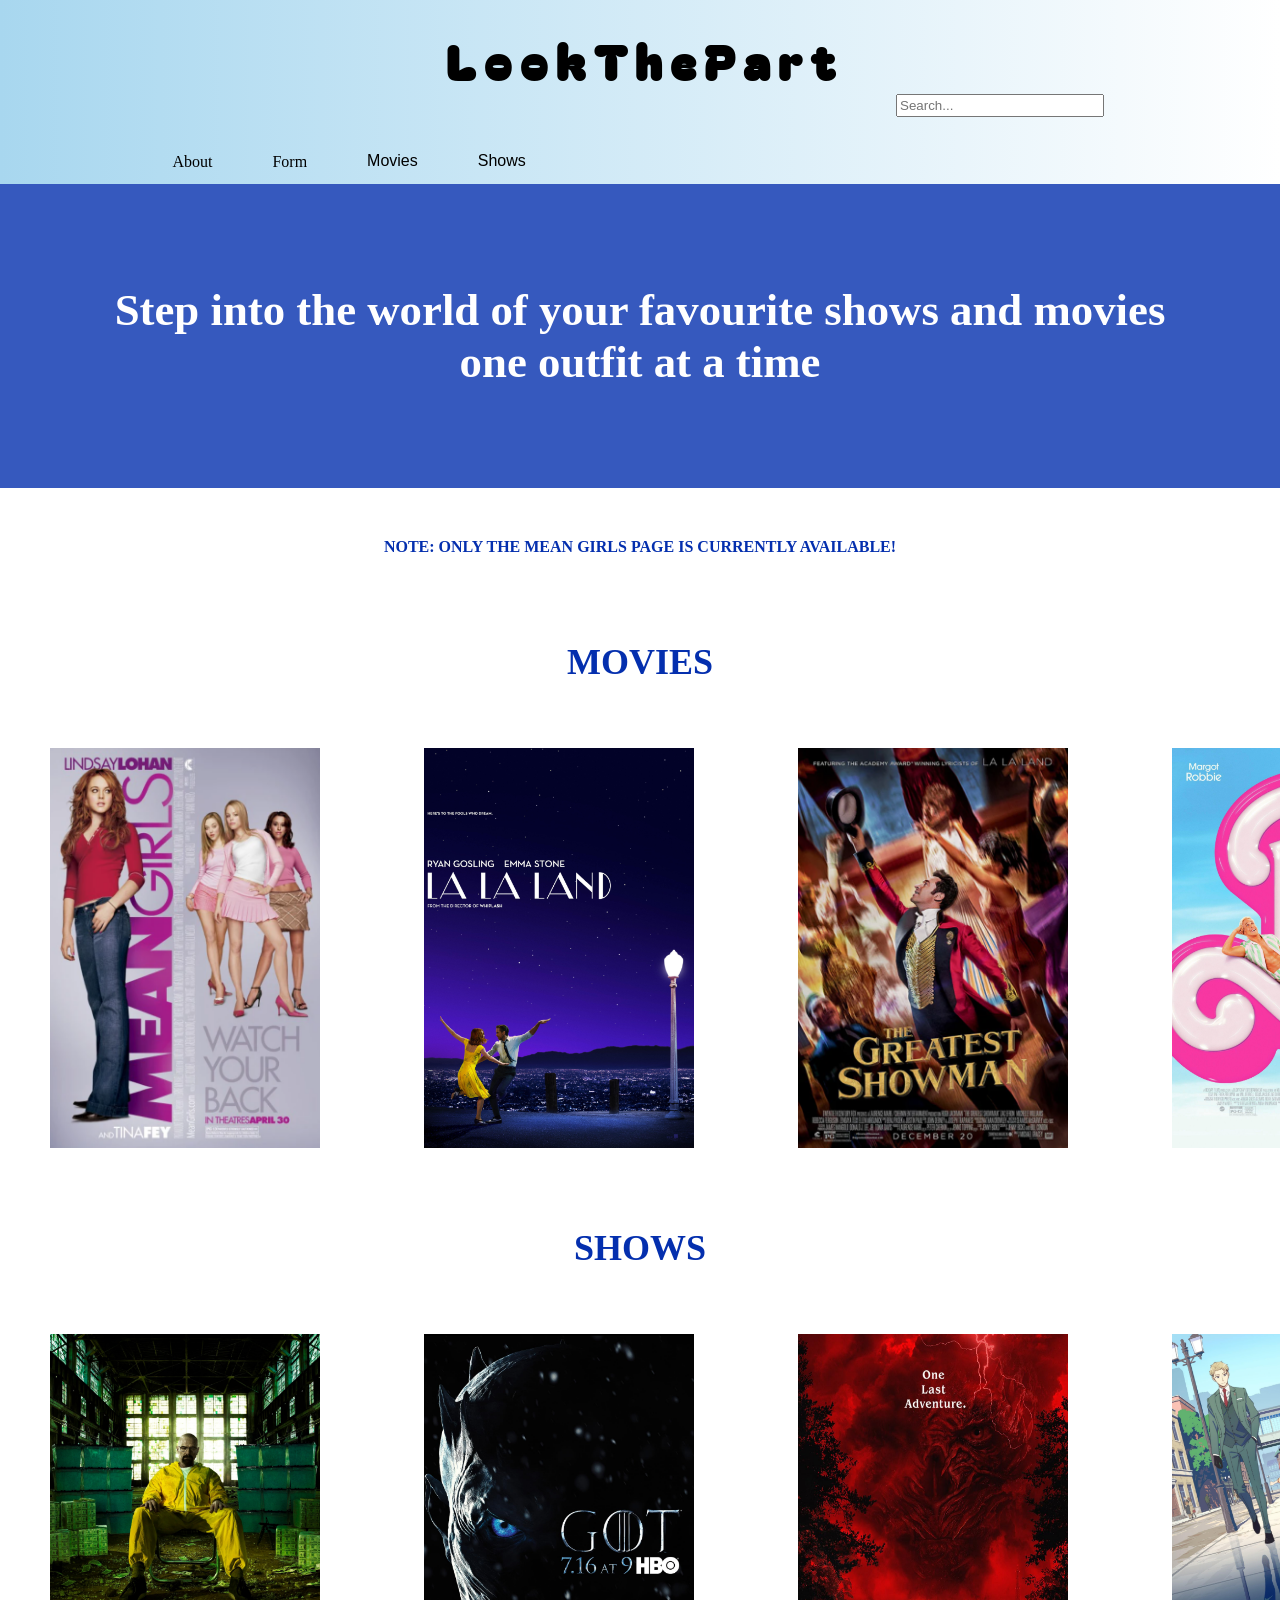
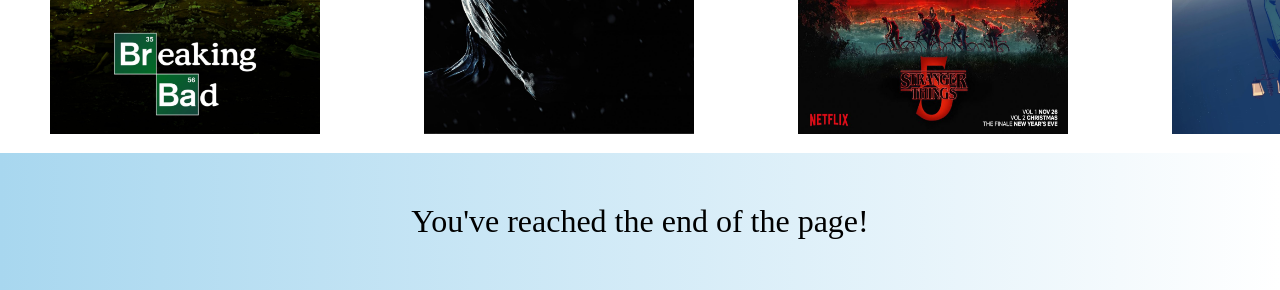
<file: index.html>
<!DOCTYPE html>
<html lang = "en-GB">

<head>
<!-- files -->
<meta name="viewport" content="width=device-width, initial-scale=1.0">
<link rel="stylesheet" href="web_design\style.css">
<link rel="preconnect" href="https://fonts.googleapis.com">
<link rel="preconnect" href="https://fonts.gstatic.com" crossorigin>
<link href="https://fonts.googleapis.com/css2?family=Bagel+Fat+One&display=swap" rel="stylesheet">
<link rel="icon" type="image/png" media="screen and (max-width: 720px)" href="Photos\Hamburger menu.png">

<!-- tab name -->
<title> Home | Look the Part </title>

<!-- tab icon (resource used: https://favicon.im/blog/favicon-for-light-dark-modes) -->
<!-- light mode -->
<link rel="icon" type="image/png" media="(prefers-color-scheme: light)" href="media\Tab icon (black).png">
<!-- dark mode -->
<link rel="icon" type="image/png" media="(prefers-color-scheme: dark)" href="media\Tab icon (white).png">
</head>

<body>
<!-- logo -->
<h1>
	<a href="index.html">L o o k  T h e  P a r t</a>
</h1>

<!-- search bar (resource used: https://www.w3schools.com/howto/howto_css_searchbar.asp) --> 
<div class="search">
	<input class="searchbar" type="text" placeholder="Search...">
</div>

<!-- navigation bar w/ dropdown menus (resource used: https://www.youtube.com/watch?v=8eFeIFKAKHw + https://www.w3schools.com/howto/howto_css_dropdown.asp -->
<nav>
	<input type="checkbox" id="sidebar-active">
	<label for="sidebar-active" class="open-sidebar-button">
		<svg xmlns="http:www.w3.org/2000/svg" height="30" viewBox="0 -960 960 960" width="30px" fill="#000000">
			<path d="M120-240v-80h720v80H120Zm0-200v-80h720v80H120Zm0-200v-80h720v80H120Z"></path>
		</svg>
	</label>

	<label id="overlay" for="sidebar-active"></label>
	<div class="links-container">
		<label for="sidebar-active" class="open-sidebar-button">
			<svg xmlns="http:www.w3.org/2000/svg" height="50" viewBox="0 -960 960 960" width="50px" fill="#FFFFFF">
				<path d="m256-200-56-56 224-224-224-224 56-56 224 224 224-224 56 56-224 224 224 224-56 56-224-224-224 224Z"></path>
			</svg>
		</label>

		<!-- links  -->
		<div>
			<ul>
				<!-- about -->
				<li><a href="web_design\about.html">About</a></li>

				<!-- form -->
				<li><a href="web_design\form.html">Form</a></li>

				<!-- movies dropmenu -->
				<div class="dropmenu">
					<li>
						<button class="button">Movies</button>
					</li>
					<div class="dropcontent">
						<!-- mean girls -->
						<a href="web_design\mean girls.html">Mean Girls (2004)</a>

						<!-- la la land -->
						<a href="#La La Land">La La Land (2016)</a>

						<!-- the greatest showman -->
						<a href="#The Greatest Showman">The Greatest Showman (2017)</a>

						<!-- barbie -->
						<a href="#Barbie">Barbie (2023)</a>

						<!-- damsel -->
						<a href="#Damsel">Damsel (2024)</a>
					</div>
				</div>

				<!-- shows dropmenu -->
				<div class="dropmenu">
					<li>
						<button class="button">Shows</button>
					</li>
					<div class="dropcontent">
						<!-- breaking bad -->
						<a href="#Breaking Bad">Breaking Bad (2008-2013)</a>

						<!-- game of thrones -->
						<a href="#Game of Thrones">Game of Thrones (2011-2019)</a>

						<!-- stranger things -->
						<a href="#Stranger Things">Stranger Things (2016-2025)</a>

						<!-- spy x family -->
						<a href="#Spy x Family">Spy x Family (2022-)</a>

						<!-- dan da dan -->
						<a href="#Dan Da Dan">Dan Da Dan (2024-)</a>
					</div>
				</div>
			</ul>
		</div>
	</div>
</nav>

<!-- banner -->
<h4 class="homebanner"> Step into the world of your favourite shows and movies one outfit at a time</h4>

<p style="font-weight: 800; padding-top: 50px;"> NOTE: ONLY THE MEAN GIRLS PAGE IS CURRENTLY AVAILABLE!</p>

<!-- movies -->
<h2> MOVIES </h2>

<!-- horizontal scroll list (resource used: https://www.w3schools.com/howto/howto_css_menu_horizontal_scroll.asp) -->
<div class="scrollmenu">
	<!-- mean girls (image: Paramount Pictures and Broadway Video (2004) Mean Girls [Poster]. Available at: https://www.imdb.com/title/tt0377092/mediaviewer/rm3978398720/?ref_=tt_ov_i (Accessed: 10 December 2025)) -->
	<a href="web_design\mean girls.html">
		<img src="web_design\media\Home page\Movies\2004 Mean girls.png" alt="Mean Girls (2004)" width="270" height="400">
	</a>

	<!-- la la land (image: Summit Entertainment et al. (2016) La La Land [Poster]. Available at: https://www.imdb.com/title/tt3783958/mediaviewer/rm3967749632/?ref_=tt_ov_i (Accessed: 22 December 2025)) -->
	<a href="#La La Land">
		<img src="web_design\media\Home page\Movies\2016 La La Land.png" alt="La La Land (2016)" width="270" height="400">
	</a>

	<!-- the greatest showman (image: 20th Century Fox et al. (2017) The Greatest Showman [Poster]. Available at: https://www.imdb.com/title/tt1485796/mediaviewer/rm956976896/?ref_=tt_ov_i (Accessed: 10 December 2025)) -->
	<a href="#The Greatest Showman">
		<img src="web_design\media\Home page\Movies\2017 The Greatest Showman.png" alt="The Greatest Showman (2017)" width="270" height="400">
	</a>

	<!-- barbie (image: Warner Brothers Pictures et al. (2023) The Barbie Movie [Poster]. Available at: https://www.imdb.com/title/tt1517268/mediaviewer/rm431105281/?ref_=tt_ov_i (Accessed: 22 December 2025)) -->
	<a href="#Barbie">
		<img src="web_design\media\Home page\Movies\2023 Barbie.png" alt="The Barbie Movie (2023)" width="270" height="400">
	</a>

	<!-- damsel (image: Netflix, PCMA Management and Productions and Roth/Kirschenbaum Films (2024) Damsel [Poster]. Available at: https://www.imdb.com/title/tt13452446/mediaviewer/rm912933377/?ref_=tt_ov_i (Accessed: 22 December 2025)) -->
	<a href="#Damsel">
		<img src="web_design\media\Home page\Movies\2024 Damsel.png" alt="Damsel (2024)" width="270" height="400">
	</a>
</div>

<!-- shows -->
<h2> SHOWS </h2>

<!-- horizontal scrollable list (resource used: https://www.w3schools.com/howto/howto_css_menu_horizontal_scroll.asp) -->
<div class="scrollmenu"> 
	<!-- breaking bad (image: High Bridge Productions, Gran Via Productions and Sony Pictures Television Breaking Bad [Poster]. Available at: https://www.imdb.com/title/tt0903747/mediaviewer/rm3116305665/?ref_=tt_ov_i (Accessed: 22 December 2025)) -->
	<a href="#Breaking Bad">
		<img src="web_design\media\Home page\Shows\2008 Breaking Bad.png" alt="Breaking Bad (2008-2013)" width="270" height="400">
	</a>

	<!-- game of thrones (image: HBO Entertainment et al. Game of Thrones [Poster]. Available at: https://www.imdb.com/title/tt0944947/mediaviewer/rm745370112/?ref_=tt_ov_i (Accessed: 22 December 2025)) -->
	<a href="#Game of Thrones">
		<img src="web_design\media\Home page\Shows\2011 Game of Thrones.png" alt="Game of Thrones (2011-2019)" width="270" height="400">
	</a>

	<!-- stranger things (image: 21 Laps Entertainment et al. (2025) Stranger Things [Poster]. Available at: https://www.imdb.com/title/tt4574334/mediaviewer/rm106344194/?ref_=tt_ov_i (Accessed: 22 December 2025))-->
	<a href="#Stranger Things">
		<img src="web_design\media\Home page\Shows\2016 Stranger Things.png" alt="Stranger Things (2016-2025)" width="270" height="400">
	</a>

	<!-- spy x family (image: Aniplex et al. Spy x Family [Poster]. Available at: https://www.imdb.com/title/tt13706018/mediaviewer/rm218701057/?ref_=tt_ov_i (Accessed: 22 December 2025)) -->
	<a href="#Spy x Family">
		<img src="web_design\media\Home page\Shows\2022 Spy x Family.png" alt="Spy x Family (2022-)" width="270" height="400">
	</a>

	<!-- dan da dan (image: Science SARU et al. Dan Da Dan [Poster]. Available at: https://www.imdb.com/title/tt30217403/mediaviewer/rm2013293825/?ref_=tt_ov_i (Accessed: 22 December 2025)) -->
	<a href="#Dan Da Dan">
		<img src="web_design\media\Home page\Shows\2024 Dan Da Dan.png" alt="Dan Da Dan (2024-)" width="270" height="400">
	</a>
</div>

<!-- footer -->
<footer>You've reached the end of the page!</footer>
</body>

</html>
</file>
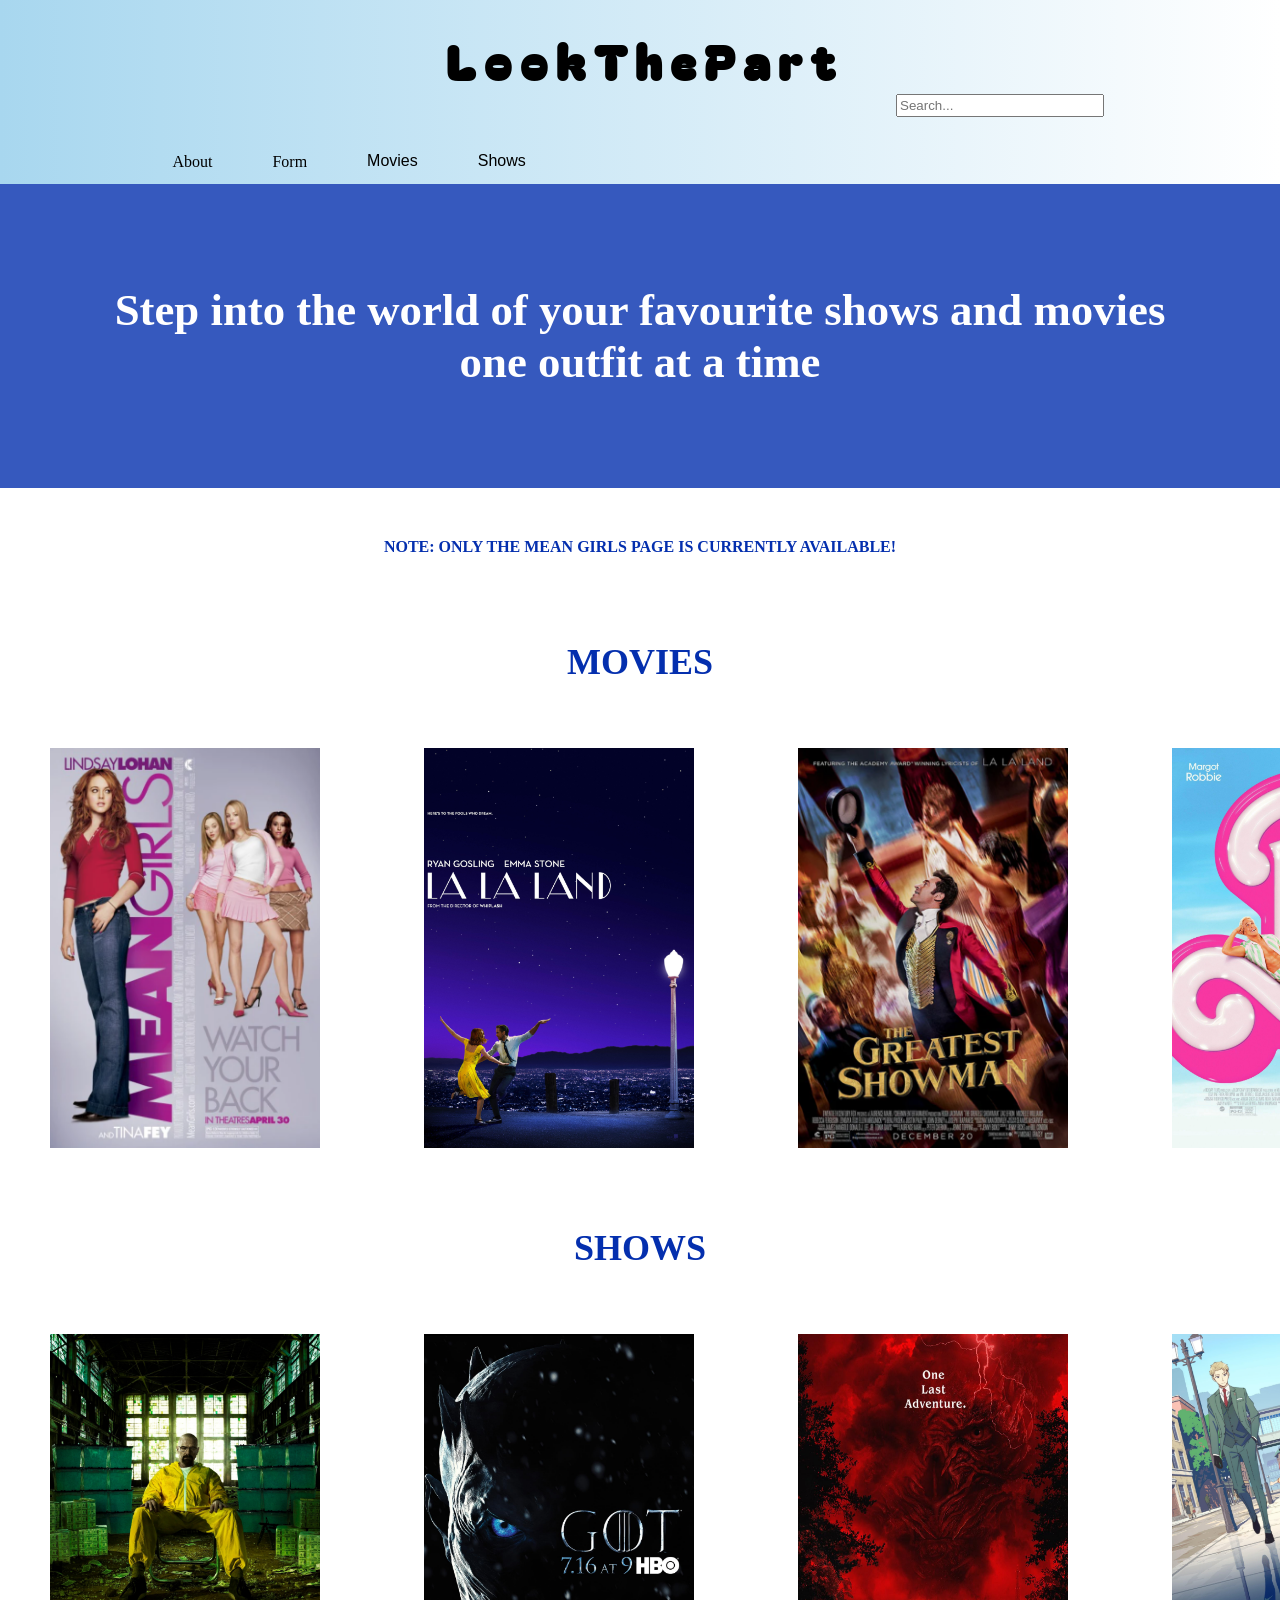
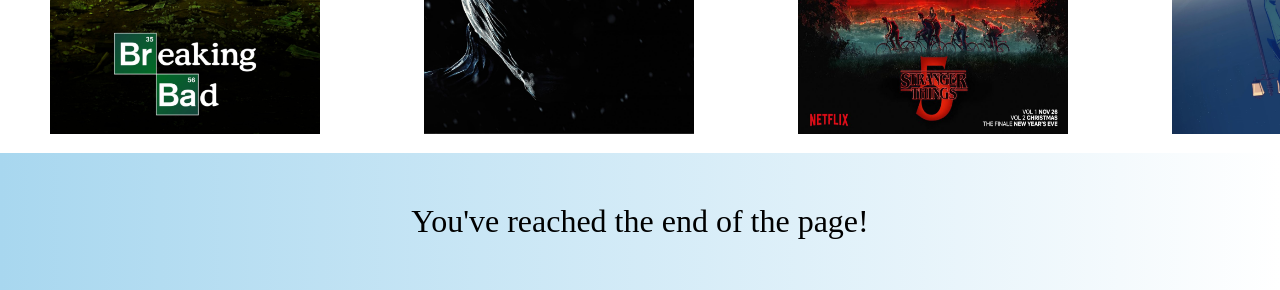
<file: web_design/index.html>
<!DOCTYPE html>
<html lang = "en-GB">

<head>
<!-- files -->
<meta name="viewport" content="width=device-width, initial-scale=1.0">
<link rel="stylesheet" href="style.css">
<link rel="preconnect" href="https://fonts.googleapis.com">
<link rel="preconnect" href="https://fonts.gstatic.com" crossorigin>
<link href="https://fonts.googleapis.com/css2?family=Bagel+Fat+One&display=swap" rel="stylesheet">
<link rel="icon" type="image/png" media="screen and (max-width: 720px)" href="Photos\Hamburger menu.png">

<!-- tab name -->
<title> Home | Look the Part </title>

<!-- tab icon (resource used: https://favicon.im/blog/favicon-for-light-dark-modes) -->
<!-- light mode -->
<link rel="icon" type="image/png" media="(prefers-color-scheme: light)" href="media\Tab icon (black).png">
<!-- dark mode -->
<link rel="icon" type="image/png" media="(prefers-color-scheme: dark)" href="media\Tab icon (white).png">
</head>

<body>
<!-- logo -->
<h1>
	<a href="index.html">L o o k  T h e  P a r t</a>
</h1>

<!-- search bar (resource used: https://www.w3schools.com/howto/howto_css_searchbar.asp)-->
<div class="search">
	<input class="searchbar" type="text" placeholder="Search...">
</div>

<!-- navigation bar w/ dropdown menus (resource used: https://www.youtube.com/watch?v=8eFeIFKAKHw) -->
<nav>
	<input type="checkbox" id="sidebar-active">
	<label for="sidebar-active" class="open-sidebar-button">
		<svg xmlns="http:www.w3.org/2000/svg" height="30" viewBox="0 -960 960 960" width="30px" fill="#000000">
			<path d="M120-240v-80h720v80H120Zm0-200v-80h720v80H120Zm0-200v-80h720v80H120Z"></path>
		</svg>
	</label>

	<label id="overlay" for="sidebar-active"></label>
	<div class="links-container">
		<label for="sidebar-active" class="open-sidebar-button">
			<svg xmlns="http:www.w3.org/2000/svg" height="50" viewBox="0 -960 960 960" width="50px" fill="#FFFFFF">
				<path d="m256-200-56-56 224-224-224-224 56-56 224 224 224-224 56 56-224 224 224 224-56 56-224-224-224 224Z"></path>
			</svg>
		</label>

		<!-- links  -->
		<div>
			<ul>
				<!-- about -->
				<li><a href="about.html">About</a></li>

				<!-- form -->
				<li><a href="form.html">Form</a></li>

				<!-- movies dropmenu-->
				<div class="dropmenu">
					<li>
						<button class="button">Movies</button>
					</li>
					<div class="dropcontent">
						<!-- mean girls -->
						<a href="mean girls.html">Mean Girls (2004)</a>

						<!-- la la land -->
						<a href="#La La Land">La La Land (2016)</a>

						<!-- the greatest showman -->
						<a href="#The Greatest Showman">The Greatest Showman (2017)</a>

						<!-- barbie -->
						<a href="#Barbie">Barbie (2023)</a>

						<!-- damsel -->
						<a href="#Damsel">Damsel (2024)</a>
					</div>
				</div>

				<!-- shows dropmenu -->
				<div class="dropmenu">
					<li>
						<button class="button">Shows</button>
					</li>
					<div class="dropcontent">
						<!-- breaking bad -->
						<a href="#Breaking Bad">Breaking Bad (2008-2013)</a>

						<!-- game of thrones -->
						<a href="#Game of Thrones">Game of Thrones (2011-2019)</a>

						<!-- stranger things -->
						<a href="#Stranger Things">Stranger Things (2016-2025)</a>

						<!-- spy x family -->
						<a href="#Spy x Family">Spy x Family (2022-)</a>

						<!-- dan da dan -->
						<a href="#Dan Da Dan">Dan Da Dan (2024-)</a>
					</div>
				</div>
			</ul>
		</div>
	</div>
</nav>

<!-- banner -->
<h4 class="homebanner"> Step into the world of your favourite shows and movies one outfit at a time</h4>

<p style="font-weight: 800; padding-top: 50px;"> NOTE: ONLY THE MEAN GIRLS PAGE IS CURRENTLY AVAILABLE!</p>

<!-- movies -->
<h2> MOVIES </h2>

<!-- horizontal scroll list -->
<div class="scrollmenu">
	<!-- mean girls (image: Paramount Pictures and Broadway Video (2004) Mean Girls [Poster]. Available at: https://www.imdb.com/title/tt0377092/mediaviewer/rm3978398720/?ref_=tt_ov_i (Accessed: 10 December 2025)) -->
	<a href="mean girls.html">
		<img src="media\Home page\Movies\2004 Mean girls.png" alt="Mean Girls (2004)" width="270" height="400">
	</a>

	<!-- la la land (image: Summit Entertainment et al. (2016) La La Land [Poster]. Available at: https://www.imdb.com/title/tt3783958/mediaviewer/rm3967749632/?ref_=tt_ov_i (Accessed: 22 December 2025)) -->
	<a href="#La La Land">
		<img src="media\Home page\Movies\2016 La La Land.png" alt="La La Land (2016)" width="270" height="400">
	</a>

	<!-- the greatest showman (image: 20th Century Fox et al. (2017) The Greatest Showman [Poster]. Available at: https://www.imdb.com/title/tt1485796/mediaviewer/rm956976896/?ref_=tt_ov_i (Accessed: 10 December 2025)) -->
	<a href="#The Greatest Showman">
		<img src="media\Home page\Movies\2017 The Greatest Showman.png" alt="The Greatest Showman (2017)" width="270" height="400">
	</a>

	<!-- barbie (image: Warner Brothers Pictures et al. (2023) The Barbie Movie [Poster]. Available at: https://www.imdb.com/title/tt1517268/mediaviewer/rm431105281/?ref_=tt_ov_i (Accessed: 22 December 2025)) -->
	<a href="#Barbie">
		<img src="media\Home page\Movies\2023 Barbie.png" alt="The Barbie Movie (2023)" width="270" height="400">
	</a>

	<!-- damsel (image: Netflix, PCMA Management and Productions and Roth/Kirschenbaum Films (2024) Damsel [Poster]. Available at: https://www.imdb.com/title/tt13452446/mediaviewer/rm912933377/?ref_=tt_ov_i (Accessed: 22 December 2025)) -->
	<a href="#Damsel">
		<img src="media\Home page\Movies\2024 Damsel.png" alt="Damsel (2024)" width="270" height="400">
	</a>
</div>

<!-- shows -->
<h2> SHOWS </h2>

<!-- horizontal scrollable list -->
<div class="scrollmenu"> 
	<!-- breaking bad (image: High Bridge Productions, Gran Via Productions and Sony Pictures Television Breaking Bad [Poster]. Available at: https://www.imdb.com/title/tt0903747/mediaviewer/rm3116305665/?ref_=tt_ov_i (Accessed: 22 December 2025)) -->
	<a href="#Breaking Bad">
		<img src="media\Home page\Shows\2008 Breaking Bad.png" alt="Breaking Bad (2008-2013)" width="270" height="400">
	</a>

	<!-- game of thrones (image: HBO Entertainment et al. Game of Thrones [Poster]. Available at: https://www.imdb.com/title/tt0944947/mediaviewer/rm745370112/?ref_=tt_ov_i (Accessed: 22 December 2025)) -->
	<a href="#Game of Thrones">
		<img src="media\Home page\Shows\2011 Game of Thrones.png" alt="Game of Thrones (2011-2019)" width="270" height="400">
	</a>

	<!-- stranger things (image: 21 Laps Entertainment et al. (2025) Stranger Things [Poster]. Available at: https://www.imdb.com/title/tt4574334/mediaviewer/rm106344194/?ref_=tt_ov_i (Accessed: 22 December 2025))-->
	<a href="#Stranger Things">
		<img src="media\Home page\Shows\2016 Stranger Things.png" alt="Stranger Things (2016-2025)" width="270" height="400">
	</a>

	<!-- spy x family (image: Aniplex et al. Spy x Family [Poster]. Available at: https://www.imdb.com/title/tt13706018/mediaviewer/rm218701057/?ref_=tt_ov_i (Accessed: 22 December 2025)) -->
	<a href="#Spy x Family">
		<img src="media\Home page\Shows\2022 Spy x Family.png" alt="Spy x Family (2022-)" width="270" height="400">
	</a>

	<!-- dan da dan (image: Science SARU et al. Dan Da Dan [Poster]. Available at: https://www.imdb.com/title/tt30217403/mediaviewer/rm2013293825/?ref_=tt_ov_i (Accessed: 22 December 2025)) -->
	<a href="#Dan Da Dan">
		<img src="media\Home page\Shows\2024 Dan Da Dan.png" alt="Dan Da Dan (2024-)" width="270" height="400">
	</a>
</div>

<!-- footer -->
<footer>You've reached the end of the page!</footer>
</body>

</html>
</file>
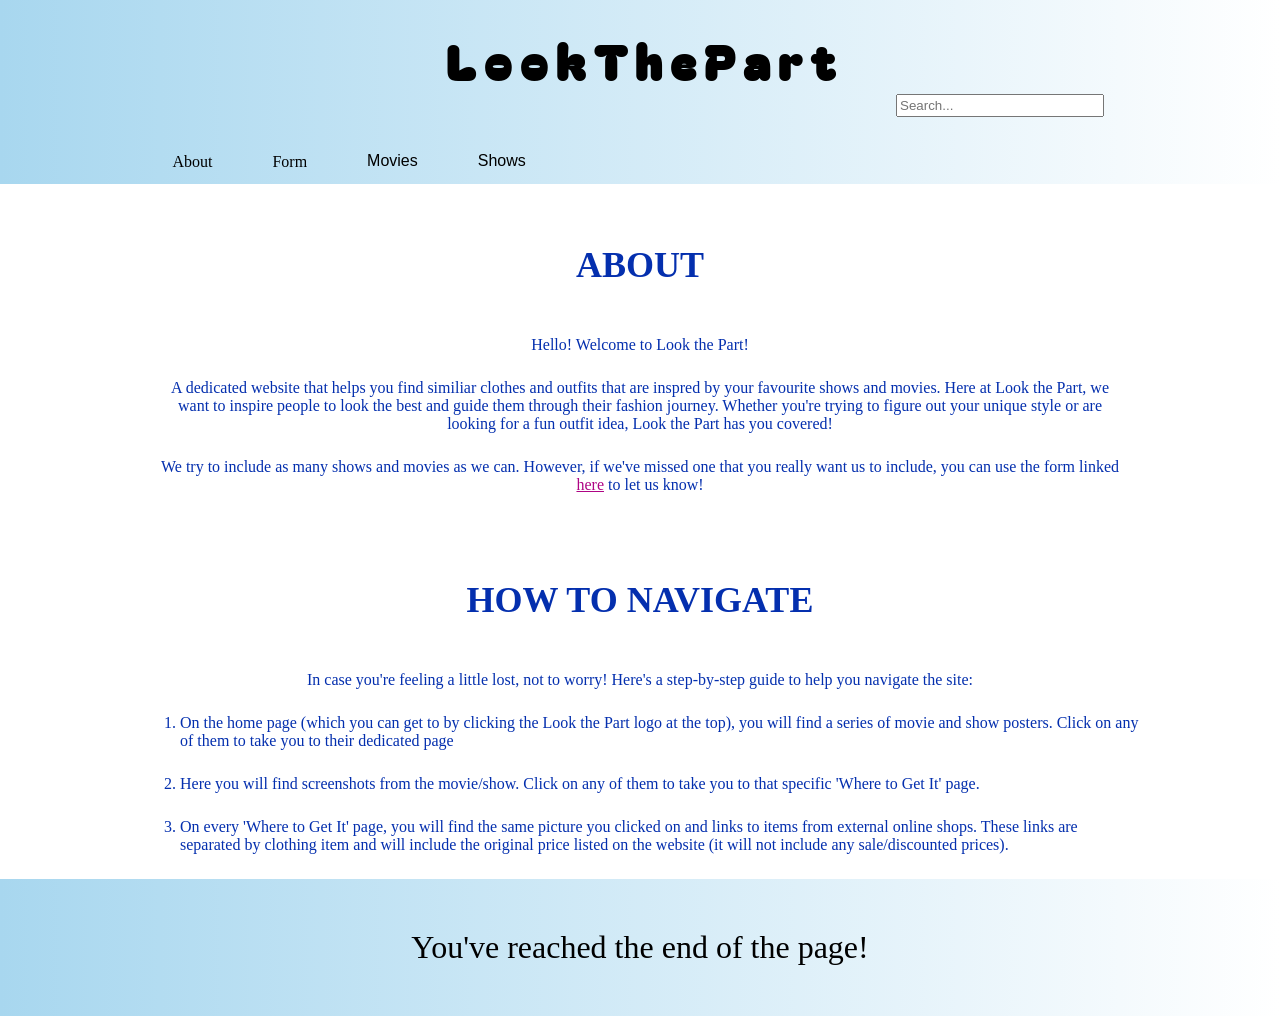
<file: web_design/about.html>
<!DOCTYPE html>
<html lang = "en-GB">

<head>
<!-- files -->
<meta name="viewport" content="width=device-width, initial-scale=1.0">
<link rel="stylesheet" href="style.css">
<link rel="preconnect" href="https://fonts.googleapis.com">
<link rel="preconnect" href="https://fonts.gstatic.com" crossorigin>
<link href="https://fonts.googleapis.com/css2?family=Bagel+Fat+One&display=swap" rel="stylesheet">
<link rel="icon" type="image/png" media="screen and (max-width: 720px)" href="Photos\Hamburger menu.png">

<!-- tab name -->
<title> About | Look the Part </title>

<!-- tab icon (resource used: https://favicon.im/blog/favicon-for-light-dark-modes) -->
<!-- light mode -->
<link rel="icon" type="image/png" media="(prefers-color-scheme: light)" href="media\Tab icon (black).png">
<!-- dark mode -->
<link rel="icon" type="image/png" media="(prefers-color-scheme: dark)" href="media\Tab icon (white).png">
</head>

<body>
<!-- logo -->
<h1>
	<a href="../index.html">L o o k  T h e  P a r t</a>
</h1>

<!-- search bar (resource used: https://www.w3schools.com/howto/howto_css_searchbar.asp) -->
<div class="search">
	<input class="searchbar" type="text" placeholder="Search...">
</div>

<!-- navigation bar w/ dropdown menus (resource used: https://www.youtube.com/watch?v=8eFeIFKAKHw + https://www.w3schools.com/howto/howto_css_dropdown.asp -->
<nav>
	<input type="checkbox" id="sidebar-active">
	<label for="sidebar-active" class="open-sidebar-button">
		<svg xmlns="http:www.w3.org/2000/svg" height="30" viewBox="0 -960 960 960" width="30px" fill="#000000">
			<path d="M120-240v-80h720v80H120Zm0-200v-80h720v80H120Zm0-200v-80h720v80H120Z"></path>
		</svg>
	</label>

	<label id="overlay" for="sidebar-active"></label>
	<div class="links-container">
		<label for="sidebar-active" class="open-sidebar-button">
			<svg xmlns="http:www.w3.org/2000/svg" height="50" viewBox="0 -960 960 960" width="50px" fill="#FFFFFF">
				<path d="m256-200-56-56 224-224-224-224 56-56 224 224 224-224 56 56-224 224 224 224-56 56-224-224-224 224Z"></path>
			</svg>
		</label>

		<!-- links  -->
		<div>
			<ul>
				<!-- about -->
				<li><a href="about.html">About</a></li>

				<!-- form -->
				<li><a href="form.html">Form</a></li>

				<!-- movies dropmenu-->
				<div class="dropmenu">
					<li>
						<button class="button">Movies</button>
					</li>
					<div class="dropcontent">
						<!-- mean girls -->
						<a href="mean girls.html">Mean Girls (2004)</a>

						<!-- la la land -->
						<a href="#La La Land">La La Land (2016)</a>

						<!-- the greatest showman -->
						<a href="#The Greatest Showman">The Greatest Showman (2017)</a>

						<!-- barbie -->
						<a href="#Barbie">Barbie (2023)</a>

						<!-- damsel -->
						<a href="#Damsel">Damsel (2024)</a>
					</div>
				</div>

				<!-- shows dropmenu -->
				<div class="dropmenu">
					<li>
						<button class="button">Shows</button>
					</li>
					<div class="dropcontent">
						<!-- breaking bad -->
						<a href="#Breaking Bad">Breaking Bad (2008-2013)</a>

						<!-- game of thrones -->
						<a href="#Game of Thrones">Game of Thrones (2011-2019)</a>

						<!-- stranger things -->
						<a href="#Stranger Things">Stranger Things (2016-2025)</a>

						<!-- spy x family -->
						<a href="#Spy x Family">Spy x Family (2022-)</a>

						<!-- dan da dan -->
						<a href="#Dan Da Dan">Dan Da Dan (2024-)</a>
					</div>
				</div>
			</ul>
		</div>
	</div>
</nav>

<!-- about -->
<h2>ABOUT</h2>
<p>Hello! Welcome to Look the Part!</p>
<p>A dedicated website that helps you find similiar clothes and outfits that are inspred by your favourite shows and movies. Here at Look the Part, we want to inspire people to look the best and guide them through their fashion journey. Whether you're trying to figure out your unique style or are looking for a fun outfit idea, Look the Part has you covered!</p>
<p>We try to include as many shows and movies as we can. However, if we've missed one that you really want us to include, you can use the form linked <a href="form.html">here</a> to let us know! </p>

<!-- how to navigate -->
<h2>HOW TO NAVIGATE</h2>
	<p>In case you're feeling a little lost, not to worry! Here's a step-by-step guide to help you navigate the site:</p>

	<!-- list (resource used: https://www.w3schools.com/HTML/html_lists.asp) --> 
	<ol>
		<li>On the home page (which you can get to by clicking the Look the Part logo at the top), you will find a series of movie and show posters. Click on any of them to take you to their dedicated page</li>
		<li>Here you will find screenshots from the movie/show. Click on any of them to take you to that specific 'Where to Get It' page.</li>
		<li>On every 'Where to Get It' page, you will find the same picture you clicked on and links to items from external online shops. These links are separated by clothing item and will include the original price listed on the website (it will not include any sale/discounted prices).</li>
	</ol>

<!-- footer -->
<footer>You've reached the end of the page!</footer>
</body>

</html>
</file>
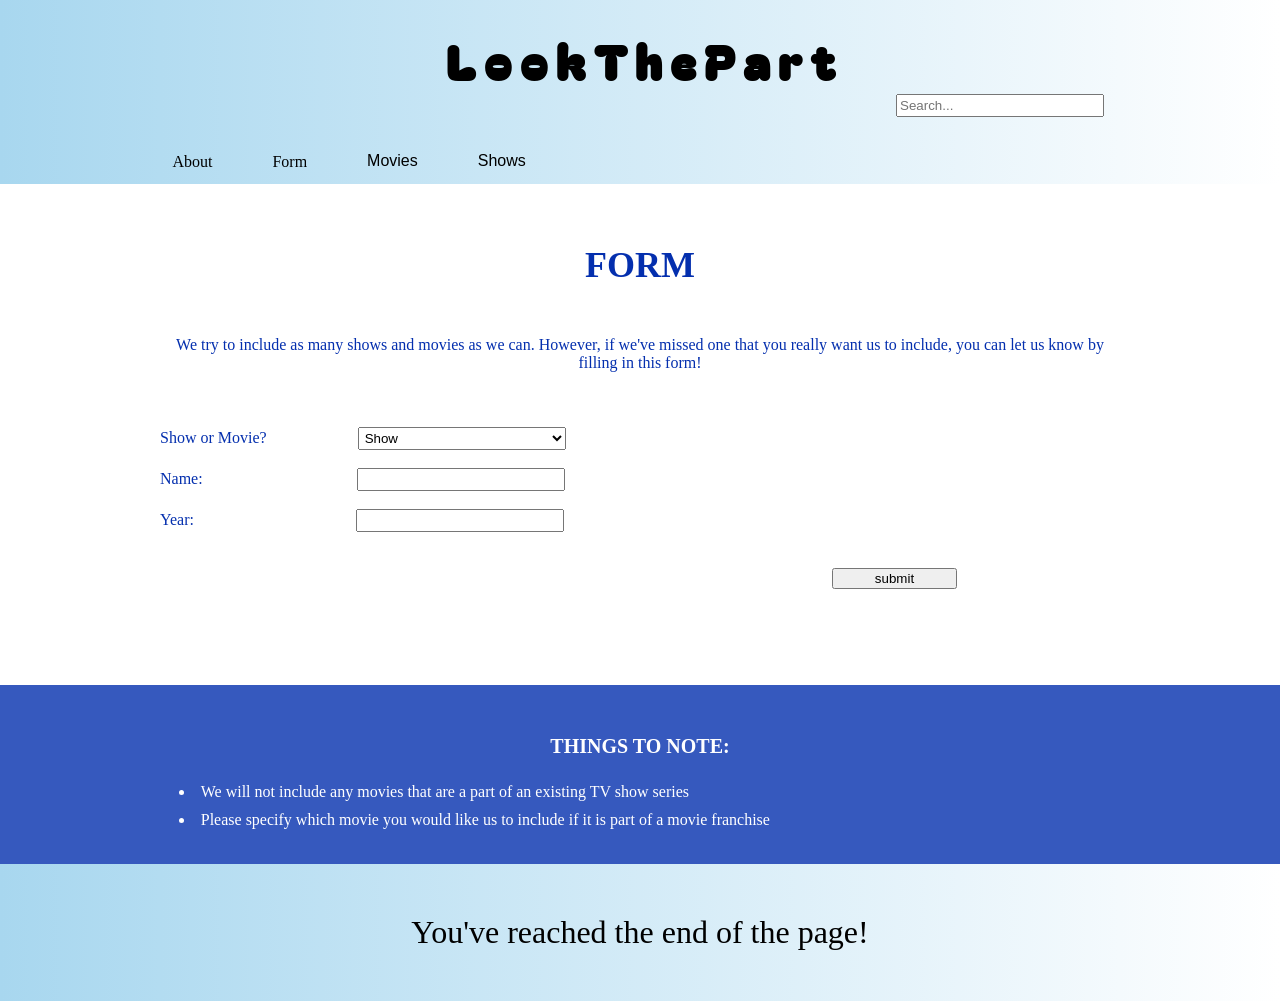
<file: web_design/form.html>
<!DOCTYPE html>
<html lang = "en-GB">

<head>
<!-- files -->
<meta name="viewport" content="width=device-width, initial-scale=1.0">
<link rel="stylesheet" href="style.css">
<link rel="preconnect" href="https://fonts.googleapis.com">
<link rel="preconnect" href="https://fonts.gstatic.com" crossorigin>
<link href="https://fonts.googleapis.com/css2?family=Bagel+Fat+One&display=swap" rel="stylesheet">
<link rel="icon" type="image/png" media="screen and (max-width: 720px)" href="Photos\Hamburger menu.png">

<!-- tab name -->
<title> Form | Look the Part </title>

<!-- tab icon (resource used: https://favicon.im/blog/favicon-for-light-dark-modes) -->
<!-- light mode -->
<link rel="icon" type="image/png" media="(prefers-color-scheme: light)" href="media\Tab icon (black).png">
<!-- dark mode -->
<link rel="icon" type="image/png" media="(prefers-color-scheme: dark)" href="media\Tab icon (white).png">
</head>

<body>
<!-- logo -->
<h1>
	<a href="../index.html">L o o k  T h e  P a r t</a>
</h1>

<!-- search bar (resource used: https://www.w3schools.com/howto/howto_css_searchbar.asp) -->
<div class="search">
	<input class="searchbar" type="text" placeholder="Search...">
</div>

<!-- navigation bar w/ dropdown menus (resource used: https://www.youtube.com/watch?v=8eFeIFKAKHw + https://www.w3schools.com/howto/howto_css_dropdown.asp -->
<nav>
	<input type="checkbox" id="sidebar-active">
	<label for="sidebar-active" class="open-sidebar-button">
		<svg xmlns="http:www.w3.org/2000/svg" height="30" viewBox="0 -960 960 960" width="30px" fill="#000000">
			<path d="M120-240v-80h720v80H120Zm0-200v-80h720v80H120Zm0-200v-80h720v80H120Z"></path>
		</svg>
	</label>

	<label id="overlay" for="sidebar-active"></label>
	<div class="links-container">
		<label for="sidebar-active" class="open-sidebar-button">
			<svg xmlns="http:www.w3.org/2000/svg" height="50" viewBox="0 -960 960 960" width="50px" fill="#FFFFFF">
				<path d="m256-200-56-56 224-224-224-224 56-56 224 224 224-224 56 56-224 224 224 224-56 56-224-224-224 224Z"></path>
			</svg>
		</label>

		<!-- links  -->
		<div>
			<ul>
				<!-- about -->
				<li><a href="about.html">About</a></li>

				<!-- form -->
				<li><a href="form.html">Form</a></li>

				<!-- movies dropmenu-->
				<div class="dropmenu">
					<li>
						<button class="button">Movies</button>
					</li>
					<div class="dropcontent">
						<!-- mean girls -->
						<a href="mean girls.html">Mean Girls (2004)</a>

						<!-- la la land -->
						<a href="#La La Land">La La Land (2016)</a>

						<!-- the greatest showman -->
						<a href="#The Greatest Showman">The Greatest Showman (2017)</a>

						<!-- barbie -->
						<a href="#Barbie">Barbie (2023)</a>

						<!-- damsel -->
						<a href="#Damsel">Damsel (2024)</a>
					</div>
				</div>

				<!-- shows dropmenu -->
				<div class="dropmenu">
					<li>
						<button class="button">Shows</button>
					</li>
					<div class="dropcontent">
						<!-- breaking bad -->
						<a href="#Breaking Bad">Breaking Bad (2008-2013)</a>

						<!-- game of thrones -->
						<a href="#Game of Thrones">Game of Thrones (2011-2019)</a>

						<!-- stranger things -->
						<a href="#Stranger Things">Stranger Things (2016-2025)</a>

						<!-- spy x family -->
						<a href="#Spy x Family">Spy x Family (2022-)</a>

						<!-- dan da dan -->
						<a href="#Dan Da Dan">Dan Da Dan (2024-)</a>
					</div>
				</div>
			</ul>
		</div>
	</div>
</nav>

<!-- form (resource used: https://www.w3schools.com/html/html_form_input_types.asp) --> 
<h2>FORM</h2>
<p>We try to include as many shows and movies as we can. However, if we've missed one that you really want us to include, you can let us know by filling in this form!</p>

<form>
	<div class="form">
		<!-- show or movie? -->
		<div>
			<label for="Show-or-Movie">Show or Movie?</label>
			<select class="selectbox" id="Show-or-Movie" name="Show-or-Movies">
				<option value="show">Show</option>
				<option value="movie">Movie</option>
			</select>
		</div>

		<br>

		<!-- name -->
		<div>
			<label for="Name">Name:</label>
			<input class="textbox" type="text" id="MovieName" name="MovieName">
		</div>

		<br>

		<!-- year of release -->
		<div>
			<label for="year">Year:&nbsp;&nbsp;</label>
			<input class="textbox" type="number" id="Year" name="Year" min="2000" max="2026">
		</div>

		<br><br>

		<!-- submit -->
		<input class="submit" type="submit" value="submit">
	</div>
</form> 

<br>

<!-- things to note -->
<div class="banner">
	<div>
		<h3 style=" color: white;">THINGS TO NOTE:</h3>
		<div class="bannertext">
			<li style="display: list-item; padding-bottom: 10px; color: white;">We will not include any movies that are a part of an existing TV show series</li>
		</div>

		<div class="bannertext">
			<li style="display: list-item; padding-bottom: 10px; color: white;">Please specify which movie you would like us to include if it is part of a movie franchise</li>
		</div>
	</div>
</div>

<!-- footer -->
<footer>You've reached the end of the page!</footer>
</body>

</html>
</file>
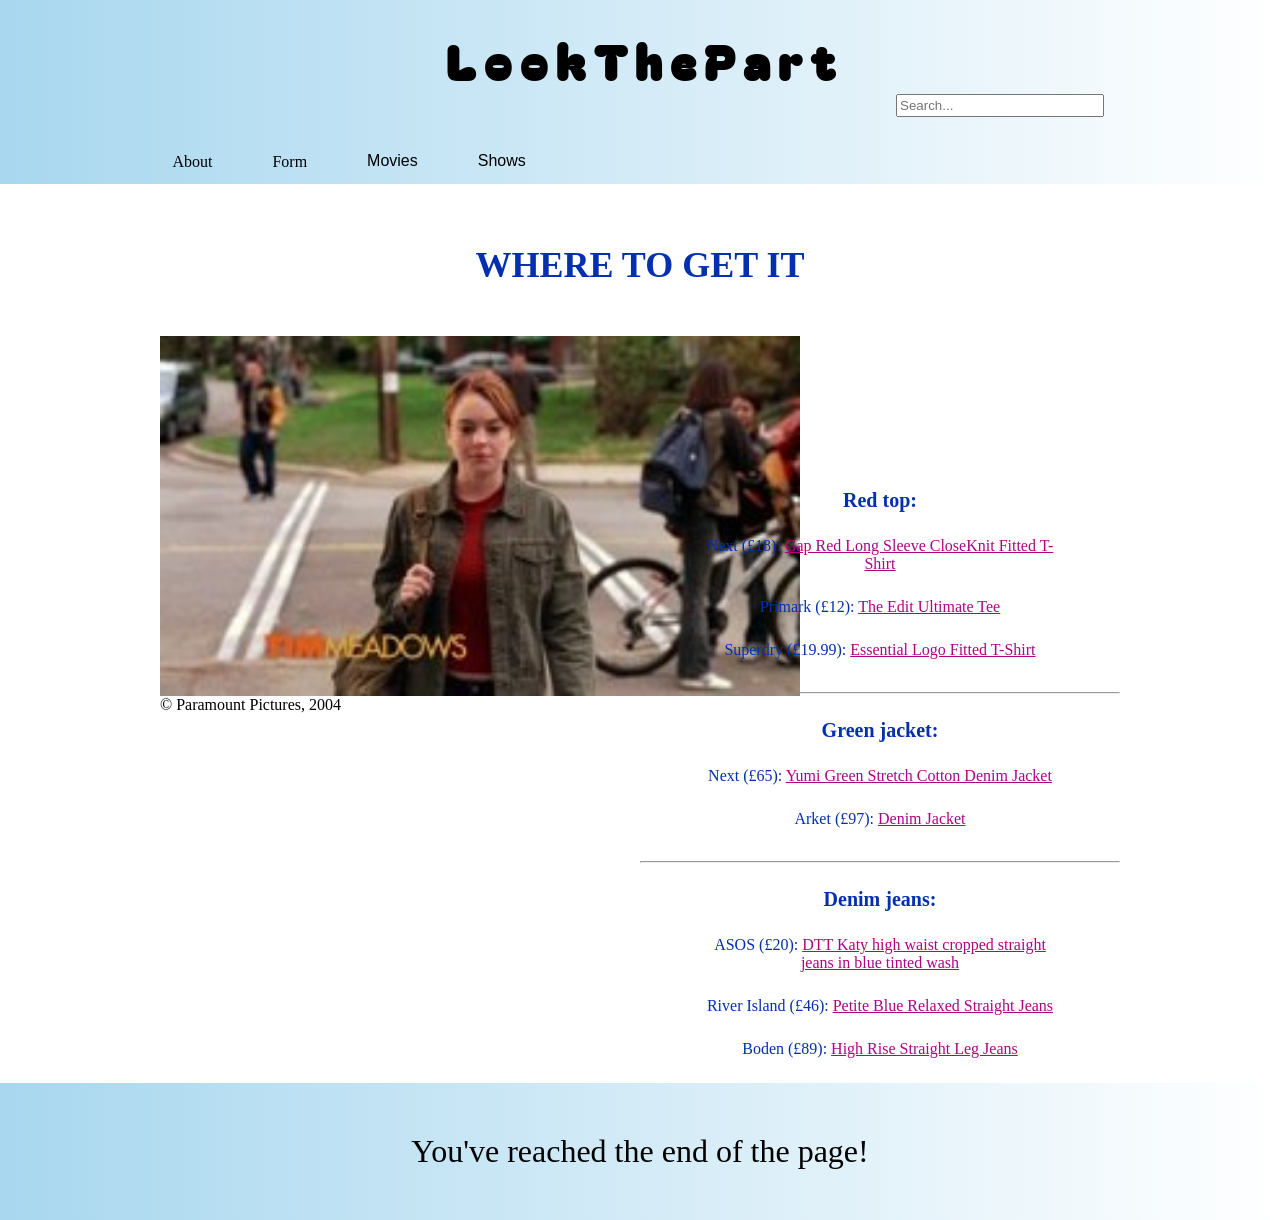
<file: web_design/mean girls 1.html>
<!DOCTYPE html>
<html lang = "en-GB">

<head>
<!-- files -->
<meta name="viewport" content="width=device-width, initial-scale=1.0">
<link rel="stylesheet" href="style.css">
<link rel="preconnect" href="https://fonts.googleapis.com">
<link rel="preconnect" href="https://fonts.gstatic.com" crossorigin>
<link href="https://fonts.googleapis.com/css2?family=Bagel+Fat+One&display=swap" rel="stylesheet">
<link rel="icon" type="image/png" media="screen and (max-width: 720px)" href="Photos\Hamburger menu.png">

<!-- tab name -->
<title> 1 | Mean Girls (2004) | Movies | Look the Part </title>

<!-- tab icon (resource used: https://favicon.im/blog/favicon-for-light-dark-modes) -->
<!-- light mode -->
<link rel="icon" type="image/png" media="(prefers-color-scheme: light)" href="media\Tab icon (black).png">
<!-- dark mode -->
<link rel="icon" type="image/png" media="(prefers-color-scheme: dark)" href="media\Tab icon (white).png">
</head>

<body>
<!-- logo -->
<h1>
	<a href="index.html">L o o k  T h e  P a r t</a>
</h1>

<!-- search bar (resource used: https://www.w3schools.com/howto/howto_css_searchbar.asp)-->
<div class="search">
	<input class="searchbar" type="text" placeholder="Search...">
</div>

<!-- navigation bar w/ dropdown menus (resource used: https://www.youtube.com/watch?v=8eFeIFKAKHw) -->
<nav>
	<input type="checkbox" id="sidebar-active">
	<label for="sidebar-active" class="open-sidebar-button">
		<svg xmlns="http:www.w3.org/2000/svg" height="30" viewBox="0 -960 960 960" width="30px" fill="#000000">
			<path d="M120-240v-80h720v80H120Zm0-200v-80h720v80H120Zm0-200v-80h720v80H120Z"></path>
		</svg>
	</label>

	<label id="overlay" for="sidebar-active"></label>
	<div class="links-container">
		<label for="sidebar-active" class="open-sidebar-button">
			<svg xmlns="http:www.w3.org/2000/svg" height="50" viewBox="0 -960 960 960" width="50px" fill="#FFFFFF">
				<path d="m256-200-56-56 224-224-224-224 56-56 224 224 224-224 56 56-224 224 224 224-56 56-224-224-224 224Z"></path>
			</svg>
		</label>

		<!-- links  -->
		<div>
			<ul>
				<!-- about -->
				<li><a href="about.html">About</a></li>

				<!-- form -->
				<li><a href="form.html">Form</a></li>

				<!-- movies dropmenu-->
				<div class="dropmenu">
					<li>
						<button class="button">Movies</button>
					</li>
					<div class="dropcontent">
						<!-- mean girls -->
						<a href="mean girls.html">Mean Girls (2004)</a>

						<!-- la la land -->
						<a href="#La La Land">La La Land (2016)</a>

						<!-- the greatest showman -->
						<a href="#The Greatest Showman">The Greatest Showman (2017)</a>

						<!-- barbie -->
						<a href="#Barbie">Barbie (2023)</a>

						<!-- damsel -->
						<a href="#Damsel">Damsel (2024)</a>
					</div>
				</div>

				<!-- shows dropmenu -->
				<div class="dropmenu">
					<li>
						<button class="button">Shows</button>
					</li>
					<div class="dropcontent">
						<!-- breaking bad -->
						<a href="#Breaking Bad">Breaking Bad (2008-2013)</a>

						<!-- game of thrones -->
						<a href="#Game of Thrones">Game of Thrones (2011-2019)</a>

						<!-- stranger things -->
						<a href="#Stranger Things">Stranger Things (2016-2025)</a>

						<!-- spy x family -->
						<a href="#Spy x Family">Spy x Family (2022-)</a>

						<!-- dan da dan -->
						<a href="#Dan Da Dan">Dan Da Dan (2024-)</a>
					</div>
				</div>
			</ul>
		</div>
	</div>
</nav>

<!-- where to get it -->
<h2>WHERE TO GET IT</h2>
<div class="wheretogetit">
	<!-- left side (image from: FanCaps (no date) Images from Mean Girls. Available at: https://fancaps.net/movies/MovieImages.php?name=Mean_Girls&movieid=1466 (Accessed: 10 December 2025)) (movie: Mean Girls (2004) Directed by Mark Waters [Film, online]. Hollywood, CA: Paramount Pictures et al. Available at: https://www.primevideo.com/detail/Mean-Girls/0J3OTJN2F46GBVTCE3I17VYYMZ (Accessed: 10 December 2025)) -->
	<div class="photo">
		<img src="media\Mean Girls\1.jpg" alt="1">
		<br>
	</div>
	<caption>&#169 Paramount Pictures, 2004</caption>

	<br>

	<!-- right side -->
	<div class="text">
		<!-- red top -->
		<h3>Red top:</h3>
		<p>Next (£18): <a href="https://www.next.co.uk/style/su879677/v24895" target="_blank">Gap Red Long Sleeve CloseKnit Fitted T-Shirt</a></p>
		<p>Primark (£12): <a href="https://www.primark.com/en-gb/p/the-edit-ultimate-tee-terracotta-991152213264" target="_blank">The Edit Ultimate Tee</a></p>
		<p>Superdry (£19.99): <a href="https://www.superdry.com/womens/t-shirts/essential-logo-fitted-t-shirt-270973.html" target="_blank">Essential Logo Fitted T-Shirt</a></p>

		<hr>
		<!-- green jacket -->
		<h3>Green jacket:</h3>
		<p>Next (£65): <a href="https://www.next.co.uk/style/su633857/f42418" target="_blank">Yumi Green Stretch Cotton Denim Jacket</a></p>
		<p>Arket (£97): <a href="https://www.arket.com/en-gb/product/denim-jacket-khaki-green-1272165001/" target="_blank">Denim Jacket</a></p>

		<hr>
		<!-- denim jeans -->
		<h3>Denim jeans:</h3>
		<p>ASOS (£20): <a href="https://www.asos.com/dont-think-twice/dtt-katy-high-waist-cropped-straight-jeans-in-blue-tinted-wash/prd/206602878#colourWayId-206602879" target="_blank">DTT Katy high waist cropped straight jeans in blue tinted wash</a></p>
		<p>River Island (£46): <a href="https://www.riverisland.com/p/petite-blue-relaxed-straight-jeans-919285" target="_blank">Petite Blue Relaxed Straight Jeans</a></p>
		<p>Boden (£89): <a href="https://www.boden.com/products/women-high-rise-straight-leg-jeans-mid-vintage-r0761mdn?_pos=2&_fid=4b331f7c6&_ss=c" target="_blank">High Rise Straight Leg Jeans</a></p>
	</div>
</div>

<!-- footer -->
<footer>You've reached the end of the page!</footer>
</body>

</html>
</file>
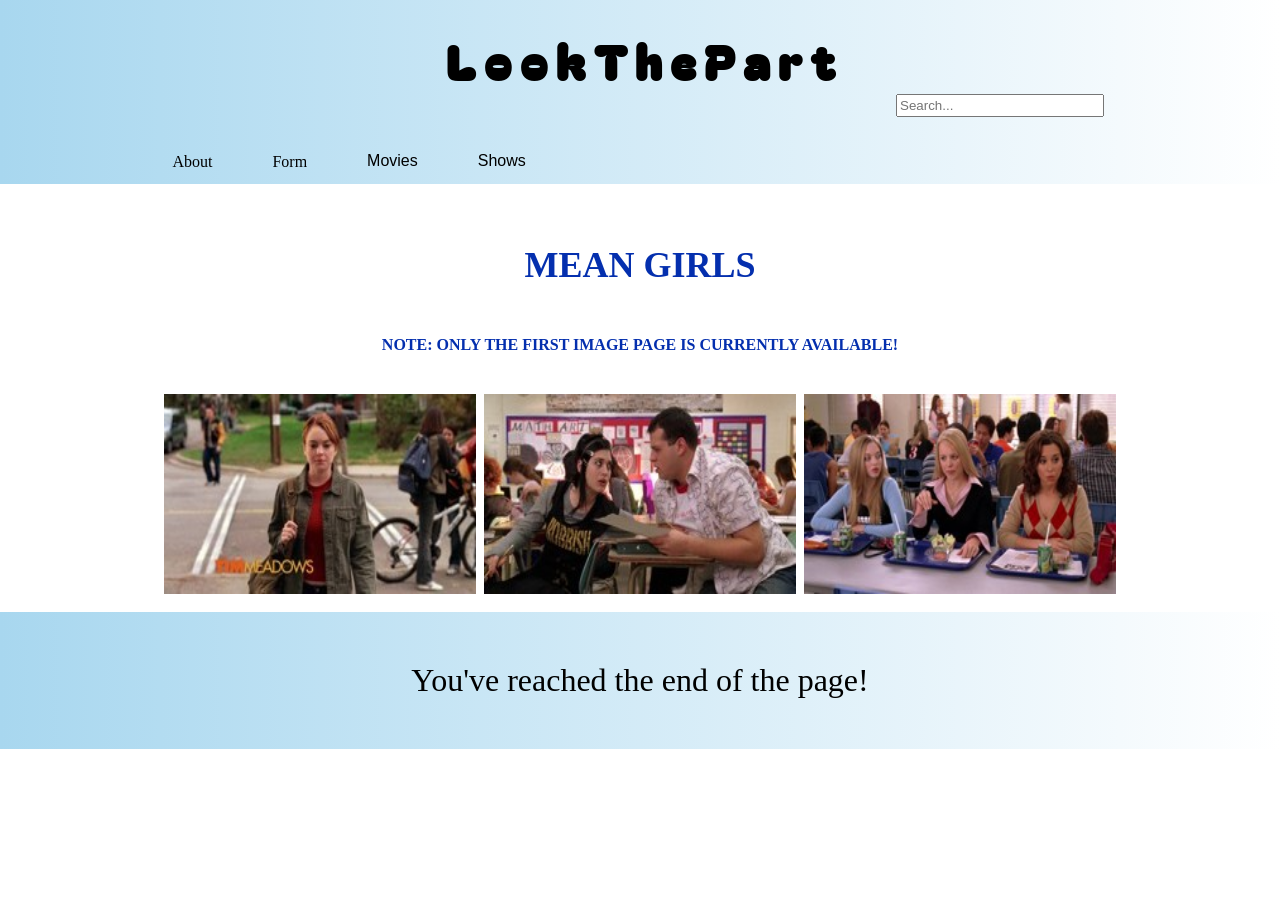
<file: web_design/mean girls.html>
<!DOCTYPE html>
<html lang = "en-GB">

<head>
<!-- files -->
<meta name="viewport" content="width=device-width, initial-scale=1.0">
<link rel="stylesheet" href="style.css">
<link rel="preconnect" href="https://fonts.googleapis.com">
<link rel="preconnect" href="https://fonts.gstatic.com" crossorigin>
<link href="https://fonts.googleapis.com/css2?family=Bagel+Fat+One&display=swap" rel="stylesheet">
<link rel="icon" type="image/png" media="screen and (max-width: 720px)" href="Photos\Hamburger menu.png">

<!-- tab name -->
<title> Mean Girls (2004) | Movies | Look the Part </title>

<!-- tab icon (resource used: https://favicon.im/blog/favicon-for-light-dark-modes) -->
<!-- light mode -->
<link rel="icon" type="image/png" media="(prefers-color-scheme: light)" href="media\Tab icon (black).png">
<!-- dark mode -->
<link rel="icon" type="image/png" media="(prefers-color-scheme: dark)" href="media\Tab icon (white).png">
</head>

<body>
<!-- logo -->
<h1>
	<a href="../index.html">L o o k  T h e  P a r t</a>
</h1>

<!-- search bar (resource used: https://www.w3schools.com/howto/howto_css_searchbar.asp) -->
<div class="search">
	<input class="searchbar" type="text" placeholder="Search...">
</div>

<!-- navigation bar w/ dropdown menus (resource used: https://www.youtube.com/watch?v=8eFeIFKAKHw + https://www.w3schools.com/howto/howto_css_dropdown.asp -->
<nav>
	<input type="checkbox" id="sidebar-active">
	<label for="sidebar-active" class="open-sidebar-button">
		<svg xmlns="http:www.w3.org/2000/svg" height="30" viewBox="0 -960 960 960" width="30px" fill="#000000">
			<path d="M120-240v-80h720v80H120Zm0-200v-80h720v80H120Zm0-200v-80h720v80H120Z"></path>
		</svg>
	</label>

	<label id="overlay" for="sidebar-active"></label>
	<div class="links-container">
		<label for="sidebar-active" class="open-sidebar-button">
			<svg xmlns="http:www.w3.org/2000/svg" height="50" viewBox="0 -960 960 960" width="50px" fill="#FFFFFF">
				<path d="m256-200-56-56 224-224-224-224 56-56 224 224 224-224 56 56-224 224 224 224-56 56-224-224-224 224Z"></path>
			</svg>
		</label>

		<!-- links  -->
		<div>
			<ul>
				<!-- about -->
				<li><a href="about.html">About</a></li>

				<!-- form -->
				<li><a href="form.html">Form</a></li>

				<!-- movies dropmenu-->
				<div class="dropmenu">
					<li>
						<button class="button">Movies</button>
					</li>
					<div class="dropcontent">
						<!-- mean girls -->
						<a href="mean girls.html">Mean Girls (2004)</a>

						<!-- la la land -->
						<a href="#La La Land">La La Land (2016)</a>

						<!-- the greatest showman -->
						<a href="#The Greatest Showman">The Greatest Showman (2017)</a>

						<!-- barbie -->
						<a href="#Barbie">Barbie (2023)</a>

						<!-- damsel -->
						<a href="#Damsel">Damsel (2024)</a>
					</div>
				</div>

				<!-- shows dropmenu -->
				<div class="dropmenu">
					<li>
						<button class="button">Shows</button>
					</li>
					<div class="dropcontent">
						<!-- breaking bad -->
						<a href="#Breaking Bad">Breaking Bad (2008-2013)</a>

						<!-- game of thrones -->
						<a href="#Game of Thrones">Game of Thrones (2011-2019)</a>

						<!-- stranger things -->
						<a href="#Stranger Things">Stranger Things (2016-2025)</a>

						<!-- spy x family -->
						<a href="#Spy x Family">Spy x Family (2022-)</a>

						<!-- dan da dan -->
						<a href="#Dan Da Dan">Dan Da Dan (2024-)</a>
					</div>
				</div>
			</ul>
		</div>
	</div>
</nav>

<!-- mean girls -->
<h2>MEAN GIRLS</h2>
<p style="font-weight: 800;"> NOTE: ONLY THE FIRST IMAGE PAGE IS CURRENTLY AVAILABLE!</p>

<!-- photos (resources used: https://www.w3schools.com/howto/howto_css_image_grid_responsive.asp) (image from: FanCaps (no date) Images from Mean Girls. Available at: https://fancaps.net/movies/MovieImages.php?name=Mean_Girls&movieid=1466 (Accessed: 10 December 2025)) (movie: Mean Girls (2004) Directed by Mark Waters [Film, online]. Hollywood, CA: Paramount Pictures et al. Available at: https://www.primevideo.com/detail/Mean-Girls/0J3OTJN2F46GBVTCE3I17VYYMZ (Accessed: 10 December 2025)) --> 
<div class="row">
	<div class="column">
		<a href="wheretogetit1.html">
			<img src="media\Mean Girls\1.jpg" alt="1" width="188" height="200">
		</a>
	</div>

	<div class="column">
		<a href="mean girls.html">
			<img src="media\Mean Girls\2.jpg" alt="2" width="188" height="200">
		</a>
	</div>

	<div class="column">
		<a href="mean girls.html">
			<img src="media\Mean Girls\3.jpg" alt="3" width="188" height="200">
		</a>
	</div>
</div>

<br>

<!-- footer -->
<footer>You've reached the end of the page!</footer>
</body>

</html>
</file>
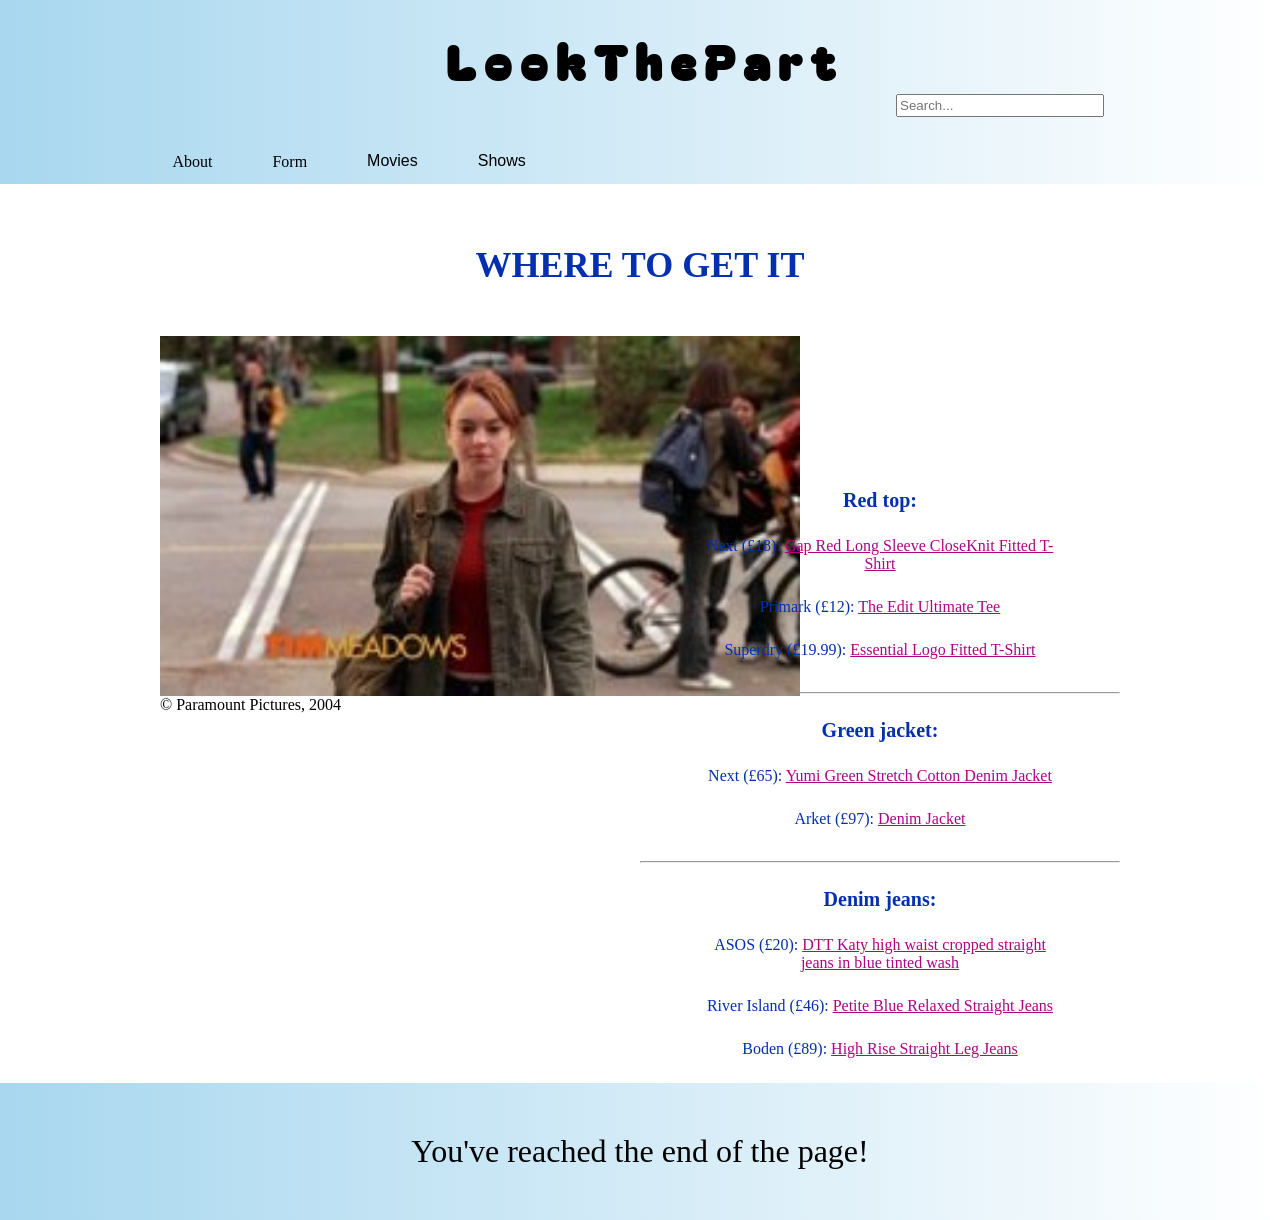
<file: web_design/where to get it 1.html>
<!DOCTYPE html>
<html lang = "en-GB">

<head>
<!-- files -->
<meta name="viewport" content="width=device-width, initial-scale=1.0">
<link rel="stylesheet" href="style.css">
<link rel="preconnect" href="https://fonts.googleapis.com">
<link rel="preconnect" href="https://fonts.gstatic.com" crossorigin>
<link href="https://fonts.googleapis.com/css2?family=Bagel+Fat+One&display=swap" rel="stylesheet">
<link rel="icon" type="image/png" media="screen and (max-width: 720px)" href="Photos\Hamburger menu.png">

<!-- tab name -->
<title> Where to Get It 1 | Mean Girls (2004) | Movies | Look the Part </title>

<!-- tab icon (resource used: https://favicon.im/blog/favicon-for-light-dark-modes) -->
<!-- light mode -->
<link rel="icon" type="image/png" media="(prefers-color-scheme: light)" href="media\Tab icon (black).png">
<!-- dark mode -->
<link rel="icon" type="image/png" media="(prefers-color-scheme: dark)" href="media\Tab icon (white).png">
</head>

<body>
<!-- logo -->
<h1>
	<a href="../index.html">L o o k  T h e  P a r t</a>
</h1>

<!-- search bar (resource used: https://www.w3schools.com/howto/howto_css_searchbar.asp)-->
<div class="search">
	<input class="searchbar" type="text" placeholder="Search...">
</div>

<!-- navigation bar w/ dropdown menus (resource used: https://www.youtube.com/watch?v=8eFeIFKAKHw) -->
<nav>
	<input type="checkbox" id="sidebar-active">
	<label for="sidebar-active" class="open-sidebar-button">
		<svg xmlns="http:www.w3.org/2000/svg" height="30" viewBox="0 -960 960 960" width="30px" fill="#000000">
			<path d="M120-240v-80h720v80H120Zm0-200v-80h720v80H120Zm0-200v-80h720v80H120Z"></path>
		</svg>
	</label>

	<label id="overlay" for="sidebar-active"></label>
	<div class="links-container">
		<label for="sidebar-active" class="open-sidebar-button">
			<svg xmlns="http:www.w3.org/2000/svg" height="50" viewBox="0 -960 960 960" width="50px" fill="#FFFFFF">
				<path d="m256-200-56-56 224-224-224-224 56-56 224 224 224-224 56 56-224 224 224 224-56 56-224-224-224 224Z"></path>
			</svg>
		</label>

		<!-- links  -->
		<div>
			<ul>
				<!-- about -->
				<li><a href="about.html">About</a></li>

				<!-- form -->
				<li><a href="form.html">Form</a></li>

				<!-- movies dropmenu-->
				<div class="dropmenu">
					<li>
						<button class="button">Movies</button>
					</li>
					<div class="dropcontent">
						<!-- mean girls -->
						<a href="mean girls.html">Mean Girls (2004)</a>

						<!-- la la land -->
						<a href="#La La Land">La La Land (2016)</a>

						<!-- the greatest showman -->
						<a href="#The Greatest Showman">The Greatest Showman (2017)</a>

						<!-- barbie -->
						<a href="#Barbie">Barbie (2023)</a>

						<!-- damsel -->
						<a href="#Damsel">Damsel (2024)</a>
					</div>
				</div>

				<!-- shows dropmenu -->
				<div class="dropmenu">
					<li>
						<button class="button">Shows</button>
					</li>
					<div class="dropcontent">
						<!-- breaking bad -->
						<a href="#Breaking Bad">Breaking Bad (2008-2013)</a>

						<!-- game of thrones -->
						<a href="#Game of Thrones">Game of Thrones (2011-2019)</a>

						<!-- stranger things -->
						<a href="#Stranger Things">Stranger Things (2016-2025)</a>

						<!-- spy x family -->
						<a href="#Spy x Family">Spy x Family (2022-)</a>

						<!-- dan da dan -->
						<a href="#Dan Da Dan">Dan Da Dan (2024-)</a>
					</div>
				</div>
			</ul>
		</div>
	</div>
</nav>

<!-- where to get it -->
<h2>WHERE TO GET IT</h2>
<div class="wheretogetit">
	<!-- left side (image from: FanCaps (no date) Images from Mean Girls. Available at: https://fancaps.net/movies/MovieImages.php?name=Mean_Girls&movieid=1466 (Accessed: 10 December 2025)) (movie: Mean Girls (2004) Directed by Mark Waters [Film, online]. Hollywood, CA: Paramount Pictures et al. Available at: https://www.primevideo.com/detail/Mean-Girls/0J3OTJN2F46GBVTCE3I17VYYMZ (Accessed: 10 December 2025)) -->
	<div class="photo">
		<img src="media\Mean Girls\1.jpg" alt="1">
		<br>
	</div>
	<caption>&#169 Paramount Pictures, 2004</caption>

	<br>

	<!-- right side -->
	<div class="text">
		<!-- red top -->
		<h3>Red top:</h3>
		<p>Next (£18): <a href="https://www.next.co.uk/style/su879677/v24895" target="_blank">Gap Red Long Sleeve CloseKnit Fitted T-Shirt</a></p>
		<p>Primark (£12): <a href="https://www.primark.com/en-gb/p/the-edit-ultimate-tee-terracotta-991152213264" target="_blank">The Edit Ultimate Tee</a></p>
		<p>Superdry (£19.99): <a href="https://www.superdry.com/womens/t-shirts/essential-logo-fitted-t-shirt-270973.html" target="_blank">Essential Logo Fitted T-Shirt</a></p>

		<hr>
		<!-- green jacket -->
		<h3>Green jacket:</h3>
		<p>Next (£65): <a href="https://www.next.co.uk/style/su633857/f42418" target="_blank">Yumi Green Stretch Cotton Denim Jacket</a></p>
		<p>Arket (£97): <a href="https://www.arket.com/en-gb/product/denim-jacket-khaki-green-1272165001/" target="_blank">Denim Jacket</a></p>

		<hr>
		<!-- denim jeans -->
		<h3>Denim jeans:</h3>
		<p>ASOS (£20): <a href="https://www.asos.com/dont-think-twice/dtt-katy-high-waist-cropped-straight-jeans-in-blue-tinted-wash/prd/206602878#colourWayId-206602879" target="_blank">DTT Katy high waist cropped straight jeans in blue tinted wash</a></p>
		<p>River Island (£46): <a href="https://www.riverisland.com/p/petite-blue-relaxed-straight-jeans-919285" target="_blank">Petite Blue Relaxed Straight Jeans</a></p>
		<p>Boden (£89): <a href="https://www.boden.com/products/women-high-rise-straight-leg-jeans-mid-vintage-r0761mdn?_pos=2&_fid=4b331f7c6&_ss=c" target="_blank">High Rise Straight Leg Jeans</a></p>
	</div>
</div>

<!-- footer -->
<footer>You've reached the end of the page!</footer>
</body>

</html>
</file>
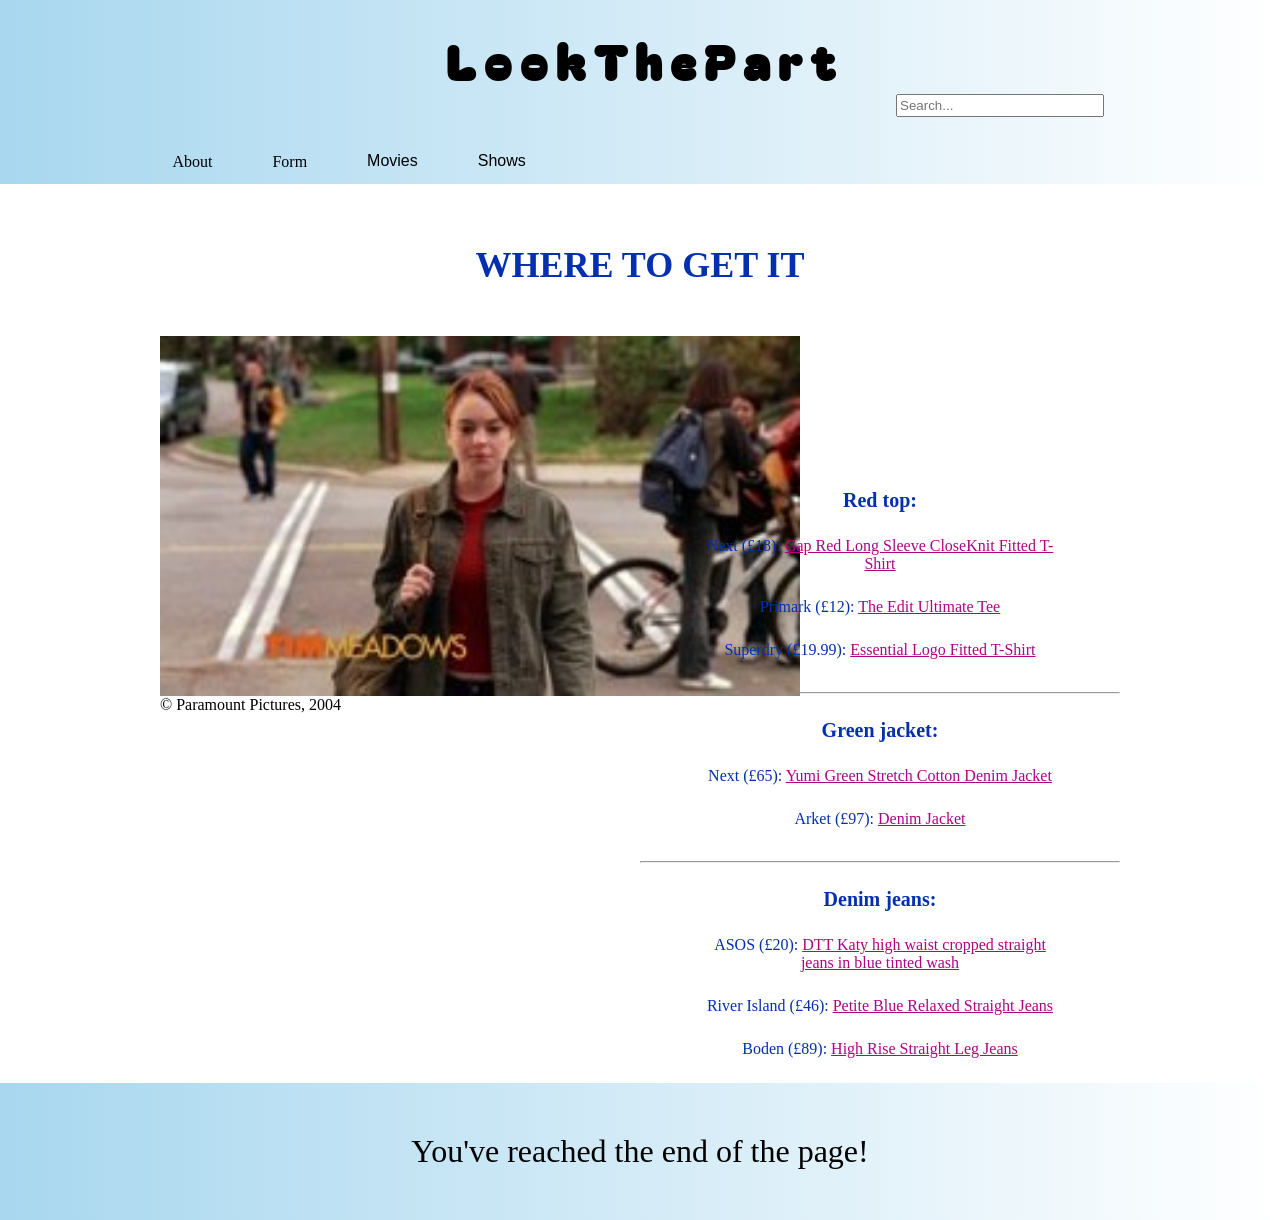
<file: web_design/wheretogetit1.html>
<!DOCTYPE html>
<html lang = "en-GB">

<head>
<!-- files -->
<meta name="viewport" content="width=device-width, initial-scale=1.0">
<link rel="stylesheet" href="style.css">
<link rel="preconnect" href="https://fonts.googleapis.com">
<link rel="preconnect" href="https://fonts.gstatic.com" crossorigin>
<link href="https://fonts.googleapis.com/css2?family=Bagel+Fat+One&display=swap" rel="stylesheet">
<link rel="icon" type="image/png" media="screen and (max-width: 720px)" href="Photos\Hamburger menu.png">

<!-- tab name -->
<title> Where to Get It 1 | Mean Girls (2004) | Movies | Look the Part </title>

<!-- tab icon (resource used: https://favicon.im/blog/favicon-for-light-dark-modes) -->
<!-- light mode -->
<link rel="icon" type="image/png" media="(prefers-color-scheme: light)" href="media\Tab icon (black).png">
<!-- dark mode -->
<link rel="icon" type="image/png" media="(prefers-color-scheme: dark)" href="media\Tab icon (white).png">
</head>

<body>
<!-- logo -->
<h1>
	<a href="../index.html">L o o k  T h e  P a r t</a>
</h1>

<!-- search bar (resource used: https://www.w3schools.com/howto/howto_css_searchbar.asp) -->
<div class="search">
	<input class="searchbar" type="text" placeholder="Search...">
</div>

<!-- navigation bar w/ dropdown menus (resource used: https://www.youtube.com/watch?v=8eFeIFKAKHw + https://www.w3schools.com/howto/howto_css_dropdown.asp -->
<nav>
	<input type="checkbox" id="sidebar-active">
	<label for="sidebar-active" class="open-sidebar-button">
		<svg xmlns="http:www.w3.org/2000/svg" height="30" viewBox="0 -960 960 960" width="30px" fill="#000000">
			<path d="M120-240v-80h720v80H120Zm0-200v-80h720v80H120Zm0-200v-80h720v80H120Z"></path>
		</svg>
	</label>

	<label id="overlay" for="sidebar-active"></label>
	<div class="links-container">
		<label for="sidebar-active" class="open-sidebar-button">
			<svg xmlns="http:www.w3.org/2000/svg" height="50" viewBox="0 -960 960 960" width="50px" fill="#FFFFFF">
				<path d="m256-200-56-56 224-224-224-224 56-56 224 224 224-224 56 56-224 224 224 224-56 56-224-224-224 224Z"></path>
			</svg>
		</label>

		<!-- links  -->
		<div>
			<ul>
				<!-- about -->
				<li><a href="about.html">About</a></li>

				<!-- form -->
				<li><a href="form.html">Form</a></li>

				<!-- movies dropmenu-->
				<div class="dropmenu">
					<li>
						<button class="button">Movies</button>
					</li>
					<div class="dropcontent">
						<!-- mean girls -->
						<a href="mean girls.html">Mean Girls (2004)</a>

						<!-- la la land -->
						<a href="#La La Land">La La Land (2016)</a>

						<!-- the greatest showman -->
						<a href="#The Greatest Showman">The Greatest Showman (2017)</a>

						<!-- barbie -->
						<a href="#Barbie">Barbie (2023)</a>

						<!-- damsel -->
						<a href="#Damsel">Damsel (2024)</a>
					</div>
				</div>

				<!-- shows dropmenu -->
				<div class="dropmenu">
					<li>
						<button class="button">Shows</button>
					</li>
					<div class="dropcontent">
						<!-- breaking bad -->
						<a href="#Breaking Bad">Breaking Bad (2008-2013)</a>

						<!-- game of thrones -->
						<a href="#Game of Thrones">Game of Thrones (2011-2019)</a>

						<!-- stranger things -->
						<a href="#Stranger Things">Stranger Things (2016-2025)</a>

						<!-- spy x family -->
						<a href="#Spy x Family">Spy x Family (2022-)</a>

						<!-- dan da dan -->
						<a href="#Dan Da Dan">Dan Da Dan (2024-)</a>
					</div>
				</div>
			</ul>
		</div>
	</div>
</nav>

<!-- where to get it --> 
<h2>WHERE TO GET IT</h2>
<div class="wheretogetit">
	<!-- left side (image from: FanCaps (no date) Images from Mean Girls. Available at: https://fancaps.net/movies/MovieImages.php?name=Mean_Girls&movieid=1466 (Accessed: 10 December 2025)) (movie: Mean Girls (2004) Directed by Mark Waters [Film, online]. Hollywood, CA: Paramount Pictures et al. Available at: https://www.primevideo.com/detail/Mean-Girls/0J3OTJN2F46GBVTCE3I17VYYMZ (Accessed: 10 December 2025)) -->
	<div class="photo">
		<img src="media\Mean Girls\1.jpg" alt="1">
		<br>
	</div>
	<caption>&#169 Paramount Pictures, 2004</caption>

	<br>

	<!-- right side -->
	<div class="text">
		<!-- red top -->
		<h3>Red top:</h3>
		<p>Next (£18): <a href="https://www.next.co.uk/style/su879677/v24895" target="_blank">Gap Red Long Sleeve CloseKnit Fitted T-Shirt</a></p>
		<p>Primark (£12): <a href="https://www.primark.com/en-gb/p/the-edit-ultimate-tee-terracotta-991152213264" target="_blank">The Edit Ultimate Tee</a></p>
		<p>Superdry (£19.99): <a href="https://www.superdry.com/womens/t-shirts/essential-logo-fitted-t-shirt-270973.html" target="_blank">Essential Logo Fitted T-Shirt</a></p>

		<hr>
		<!-- green jacket -->
		<h3>Green jacket:</h3>
		<p>Next (£65): <a href="https://www.next.co.uk/style/su633857/f42418" target="_blank">Yumi Green Stretch Cotton Denim Jacket</a></p>
		<p>Arket (£97): <a href="https://www.arket.com/en-gb/product/denim-jacket-khaki-green-1272165001/" target="_blank">Denim Jacket</a></p>

		<hr>
		<!-- denim jeans -->
		<h3>Denim jeans:</h3>
		<p>ASOS (£20): <a href="https://www.asos.com/dont-think-twice/dtt-katy-high-waist-cropped-straight-jeans-in-blue-tinted-wash/prd/206602878#colourWayId-206602879" target="_blank">DTT Katy high waist cropped straight jeans in blue tinted wash</a></p>
		<p>River Island (£46): <a href="https://www.riverisland.com/p/petite-blue-relaxed-straight-jeans-919285" target="_blank">Petite Blue Relaxed Straight Jeans</a></p>
		<p>Boden (£89): <a href="https://www.boden.com/products/women-high-rise-straight-leg-jeans-mid-vintage-r0761mdn?_pos=2&_fid=4b331f7c6&_ss=c" target="_blank">High Rise Straight Leg Jeans</a></p>
	</div>
</div>

<!-- footer -->
<footer>You've reached the end of the page!</footer>
</body>

</html>
</file>
<file: web_design/style.css>
/* for larger screens */
@media screen and (max-width: 1920px) {
	body {
		font-family: "Tahoma", serif;
		font-size: 100%;
		font-weight: normal;
		height: 100%;
		width: 100%;
		margin: 0px;
	}

	/* font */
	.bagel-fat-one-regular {
		font-family: "Bagel Fat One", system-ui;
		font-style: normal;
		font-weight: 400;
	}

	/* logo/title (resouce used: https://www.w3schools.com/css/css3_gradients.asp) */
	h1 {
		background-image: linear-gradient(to right, #A8D7EF, white);
		font-family: "Bagel Fat One", system-ui;
		font-size: 300%;
		margin-top: 0px;
		padding-top: 25px;
		text-align: center;
	}

	h1 a {
		color: black;
		text-decoration: none;
	}

	h1 a:hover{
		color: black;
	}

	/* navigation bar and dropdown menu (resource used: https://www.w3schools.com/howto/howto_css_dropdown.asp + https://www.youtube.com/watch?v=8eFeIFKAKHw + https://www.w3schools.com/css/css3_gradients.asp) */
	nav {
		background-image: linear-gradient(to right, #A8D7EF, white);
		display: flex;
		justify-content: flex-end;
		margin-top: -1px;
		width: 100%;
	}

	.links-container {
		display: flex;
		flex-direction: row;
		height: 61px;
		width: 75%;
		margin-right: 17%;
	}

	nav a {
		align-items: center;
		color: black;
		display: flex;
		height: 100%;
		padding: 0 20px;
		text-decoration: none;
	}

	nav a:hover, .dropdown:hover .button {
		background-color: #042FAE;
		color: white;
		font-weight: 800;
		margin-bottom: 2px;
		text-decoration: none;
	}

	/* lists */
	ul {
		height: 45px;
		width: 103%;
		display: flex;
		flex-direction: row;
	}

	 ol {
	 	color: #042FAE;
		margin: auto;
		width: 75%;
	 }

	 ol li {
	 	display: list-item;
		padding-top: 0px;
		padding-bottom: 25px;
	 }

	li {
		display: block;
	}

	li a {
		padding-left: 30px;
		padding-right: 30px;
	}

	/* sidebar */
	#sidebar-active {
		display: none;
	}

	.open-sidebar-button, .close-sidebar-button {
		display: none;
	}

	/* dropdown menu (resource used: https://www.w3schools.com/howto/howto_css_dropdown.asp) */
	.dropmenu {
		display: flex;
		overflow: hidden;
	}

	.dropmenu .button {
		background-color: rgba(0, 0, 0, 0);
		colour: black;
		border: none;
		font-size: 100%;
		left: 0px;
		outline: none;
		padding-block: 13px;
		padding-left: 30px;
		padding-right: 30px;
	}

	.dropmenu .button:hover {
		background-color: #042FAE;
		color: white;
		font-weight: 800;
		margin-bottom: 2px;
		text-decoration: none;
	}

	.dropcontent {
		background-color: #042FAE;
		display: none;
		margin-top: 46px;
		min-width: 160px;
		position: absolute;
		z-index: 1;
	}

	.dropcontent a {
		color: white;
		display: block;
		padding: 12px 16px;
		text-align: left;
		text-decoration: none;
	}

	.dropcontent a:hover {
		background-color: #042FAE;
	}

	.dropmenu:hover .dropcontent {
		display: block;
	}

	/* search (resource used: https://www.w3schools.com/howto/howto_css_searchbar.asp + https://www.w3schools.com/css/css3_gradients.asp)*/
	.search {
		background-image: linear-gradient(to right, #A8D7EF, white);
		height: 30px;
		width: 100%;
		margin-top: -33px;
	}

	.searchbar {
		margin-left: 70%;
		padding: 2px;
		width: 200px;
	}

	/* banner */
	.homebanner {
		background-color: #3659BE;
		color: white;
		font-size: 280%;
		margin-bottom: 0px;
		margin-right: 0px;
		margin-top: 0px;
		padding: 100px;
		text-align: center;
	}

	.banner {
		background-color: #3659BE;
		color: white;
		font-size: 100%;
		padding: 25px;
	}

	.bannertext {
		color: #042FAE; 
		margin: auto; 
		width: 75%
	}

	/* headings */
	h2 {
		color: #042FAE;
		font-size: 36px;
		margin-bottom: 50px;
		margin-top: 60px;
		text-align: center;
	}

	h3 {
		color: #042FAE;
		font-size: 20px;
		margin-bottom: 25px;
		margin-top: 25px;
		text-align: center;
	}

	/* text */
	p {
		color: #042FAE;
		font-size: 16px;
		font-weight: 400;
		margin: auto;
		padding-top: 0px;
		padding-bottom: 25px;
		text-align: center;
		width: 75%;
	}

	/* hyperlinks */
	a {
		color: #AE0484;
	}

	a:hover {
		color: #967103;
	}

	p a:visited {
		color: #038724;
	}

	/* horizonal scrollable menu (resource used: https://www.w3schools.com/howto/howto_css_menu_horizontal_scroll.asp) */
	div.scrollmenu {
		overflow: auto;
		white-space: nowrap;
	}

	div.scrollmenu a {
		color: black;
		display: inline-block;
		padding: 15px 50px;
		text-align: center;
		text-decoration: none;
	}

	 /* form (resource used: https://www.w3schools.com/html/html_form_input_types.asp) */
	 .form {
	 	height: 240px;
	 	width: 75%;
	 	margin: auto;
	 	color: #042FAE;
	 	padding-top: 30px;
	 }

	 .textbox {
		margin: auto;
		margin-left: 150px;
		padding: 2px;
		width: 200px;
	}

	 .selectbox {
		margin-left: 87px;
		padding: 2px;
		width: 208px;
	}

	.submit {
		width: 125px;
		margin-left: 70%;
	}

	/* movie and show pages (resources used: https://www.w3schools.com/howto/howto_css_image_grid_responsive.asp) */
	.row {
		display: flex;
		flex-wrap: wrap;
		padding: 0 4px;
		width: 75%;
		margin: auto;
	}

	.column {
		flex: 25%;
		max-width: 33%;
		padding: 0 4px;
	}

	.column img {
		margin-top: 15px;
		vertical-align: middle;
		width: 100%;
		display: block;
	}

	/* where to get it */
	.wheretogetit {
		width: 75%;
		margin: auto;
	}

	div.photo, div.text {
		width: 50%;
	}

	div.photo {
		display: flex;
		justify-content: flex-start;
		height: 40vh;
	}

	div.text {
		margin-left: 50%;
		margin-top: -250px;
	}

	/* footer (resouce used: https://www.w3schools.com/css/css3_gradients.asp) */
	footer {
		background-image: linear-gradient(to right, #A8D7EF, white);
		color: black;
		font-size: 200%;
		margin-bottom:-16px;
		margin-top: 0px;
		margin-right: 0px;
		padding: 50px;
		text-align: center;
	}
}

/* for smaller screens */
/* note: changed width from 360 (from PowerPoint) to 600 */
@media screen and (max-width: 600px) {
	body {
		font-family: "Tahoma", serif;
		font-size: 100%;
		font-weight: normal;
		height: 100%;
		width: 100%;
		margin: 0px;
	}

	/* font */
	.bagel-fat-one-regular {
		font-family: "Bagel Fat One", system-ui;
		font-style: normal;
		font-weight: 400;
	}

	/* logo/title (resouce used: https://www.w3schools.com/css/css3_gradients.asp) */
	h1 {
		background-image: linear-gradient(to right, #A8D7EF, white);
		color: black;
		font-family: "Bagel Fat One", system-ui;
		font-size: 300%;
		margin-bottom: 0px;
		margin-top: 0px;
		max-width: 100%;
		padding: 25px;
		text-align: left;
	}

	h1 a {
		color: black;
		text-decoration: none;
	}

	h1 a:hover{
		color: black;
	}

	/* navigation bar (resource used: https://www.youtube.com/watch?v=8eFeIFKAKHw + https://www.w3schools.com/css/css3_gradients.asp) */
	nav {
		background-image: linear-gradient(to right, #A8D7EF, white);
		display: flex;
		justify-content: flex-end;
		margin-top: -1px;
		width: 100%;
	}

	.links-container {
		align-items: flex-start;
		display: flex;
		flex-direction: column;
		background-color: #042FAE;
		box-shadow: -5px 0 5px rgba(0, 0, 0, 0.5);
		font-size: 25px;
		margin-right: 0;
		position: fixed;
		right: -103%;
		top: 0;
		transition: 0.75s ease-out;
		min-height: 100vh;
		width: 300px;	
		z-index: 10;	
	}

	.links-container ul {
		min-height: 100vh;
		flex-direction: column;
		height: auto;
	}

	.links-container li {
		margin-bottom: 15px;
	}

	.links-container a, .links-container button {
		color: white;
	}


	nav a {
		box-sizing: border-box;
		height: auto;
		width: 100%;
		justify-content: flex-start;
		padding: 20px 30px;
	}

	nav a:hover, .dropdown:hover .button {
		background-color: #042FAE;
		color: white;
		font-weight: 800;
		margin-bottom: 2px;
		text-decoration: none;
	}

	/* list */
	ul {
		height: 45px;
		width: 103%;
		display: flex;
		flex-direction: row;
	}

	 ol {
	 	color: #042FAE;
		margin: auto;
		width: 75%;
	 }

	 ol li {
	 	display: list-item;
		padding-top: 0px;
		padding-bottom: 25px;
	 }

	li a {
	 	color: white;
	 }

	 /* sidebar */
	.open-sidebar-button, .close-sidebar-button {
		display: block;
		padding: 20px;
		z-index: 10;
	}

	#sidebar-active:checked ~ .links-container {
		right: 0;
	}

	#sidebar-active:checked ~ #overlay {
		height: 100%;
		width: 100%;
		position: fixed;
		left: 0;
		top: 0;
		z-index: 9;

	/* dropdown menu (resource used: https://www.w3schools.com/howto/howto_css_dropdown.asp) */
	.dropmenu {
		display: flex;
		overflow: hidden;
	}

	.dropmenu .button {
		background-color: rgba(0, 0, 0, 0);
		colour: black;
		border: none;
		font-size: 100%;
		left: 0px;
		outline: none;
		padding-block: 13px;
		padding-left: 30px;
		padding-right: 30px;
	}

	.dropmenu .button:hover {
		background-color: #042FAE;
		color: white;
		font-weight: 800;
		margin-bottom: 2px;
		text-decoration: none;
	}

	.dropcontent {
		background-color: #042FAE;
		display: none;
		left: 0;
		margin-top: 46px;
		width: 200px;
		position: absolute;
		z-index: 10;
	}

	.dropcontent a {
		color: white;
		display: block;
		padding: 12px 16px;
		text-align: left;
		text-decoration: none;
	}

	.dropcontent a:hover {
		background-color: #042FAE;
	}

	.dropmenu:hover .dropcontent {
		display: flex;
		flex-direction: column;
	}

	/* search (resource used: https://www.w3schools.com/howto/howto_css_searchbar.asp + (resouce used: https://www.w3schools.com/css/css3_gradients.asp) */
	.search {
		background-image: linear-gradient(to right, #A8D7EF, white);
		height: 30px;
	}
	
	.searchbar {
		margin-left: 30%;
		padding: 2px;
		width: 200px;
	}

	/* banner */
	.homebanner {
		background-color: #3659BE;
		color: white;
		font-size: 225%;
		margin-bottom: 0px;
		margin-right: 0px;
		margin-top: -15px;
		padding: 100px;
		text-align: center;
	}

	.banner {
		background-color: #3659BE;
		color: white;
		font-size: 225%;
		margin-bottom: 0px;
		margin-right: 0px;
		margin-top: -15px;
		padding: 100px;
		text-align: center;
	}

	/* headings */
	h2 {
		color: #042FAE;
		font-size: 50px;
		text-align: center;
	}

	h3 {
		color: #042FAE;
		font-size: 20px;
		margin-bottom: 25px;
		margin-top: 25px;
		text-align: center;
	}

	/* horizonal scrollable menu (resource used: https://www.w3schools.com/howto/howto_css_menu_horizontal_scroll.asp) */
	div.scrollmenu {
		overflow: auto;
		white-space: nowrap;
	}

	div.scrollmenu a {
		color: black;
		display: inline-block;
		padding: 15px 50px;
		text-align: center;
		text-decoration: none;
	}

	 /* form (resource used: https://www.w3schools.com/html/html_form_input_types.asp) */
	 .form {
	 	height: 240px;
	 	width: 75%;
	 	margin: auto;
	 	color: #042FAE;
	 	padding-top: 30px;
	 }

	 .textbox {
		margin: auto;
		margin-left: 150px;
		padding: 2px;
		width: 200px;
	}

	 .selectbox {
		margin-left: 87px;
		padding: 2px;
		width: 208px;
	}

	.submit {
		width: 125px;
		margin-left: 70%;
	}

	/* movie and show pages (resource used: https://www.w3schools.com/howto/howto_css_image_grid_responsive.asp) */
	.column {
		flex: 100%;
		max-width: 100%;
	}

	/* where to get it */
	.wheretogetit {
		width: 100%;
		margin: auto;
		background-color: red;
		display: block;
	}

	div.photo, div.text {
		width: 100%;
	}

	div.photo {
		display: flex;
		justify-content: flex-start;
		height: 40vh;
	}

	div.text {
		margin: 0px;
	}

	/* footer */
	footer {
		background-image: linear-gradient(to right, #A8D7EF, white);
		color: black;
		font-size: 200%;
		margin-bottom:-16px;
		margin-top: 50px;
		margin-right: 0px;
		padding: 50px;
		text-align: center;
	}
}

/* flex display (resource used: https://www.w3schools.com/css/css3_flexbox.asp) */
</file>
